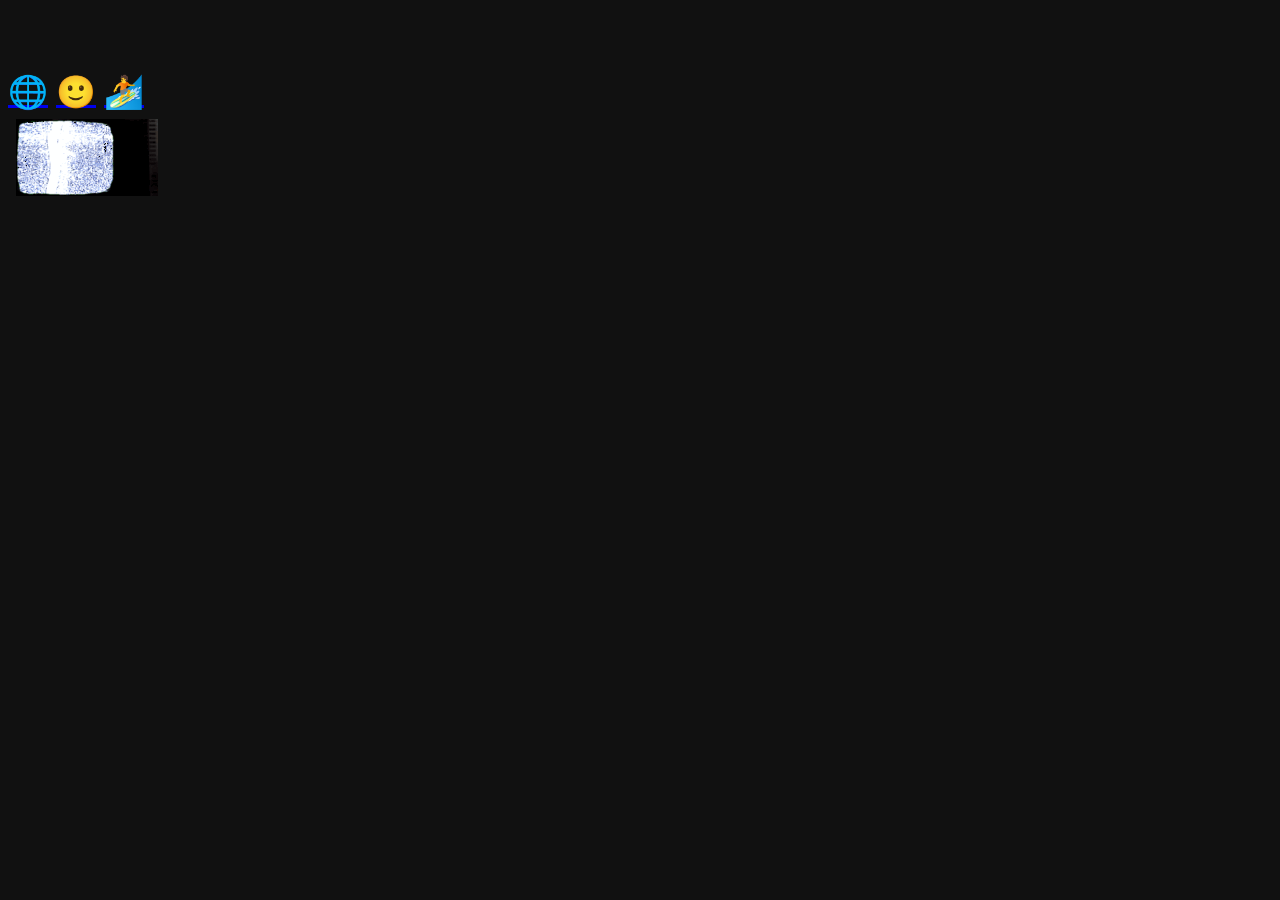
<file: index.html>
<!DOCTYPE html>
<head><title>NEW HIGH SCORE!!!</title>
 <meta name="author" content="🏄‍♀️">
  <meta name="description" content="edge://surf/2060">
    <body style="background-color: #111">
    <h1 style="margin-top: -9px;"></head>
   <body><br><br><a href="http://www.github.com/Syssolu120005/surf.air">🌐</a>&nbsp;<a href="index.html">🙂</a>
  <a href="src/tools.html#[base64]">🏄</a>
 <br><iframe src="img/TV.HTML" frameborder="0"></iframe>
</body>
</file>
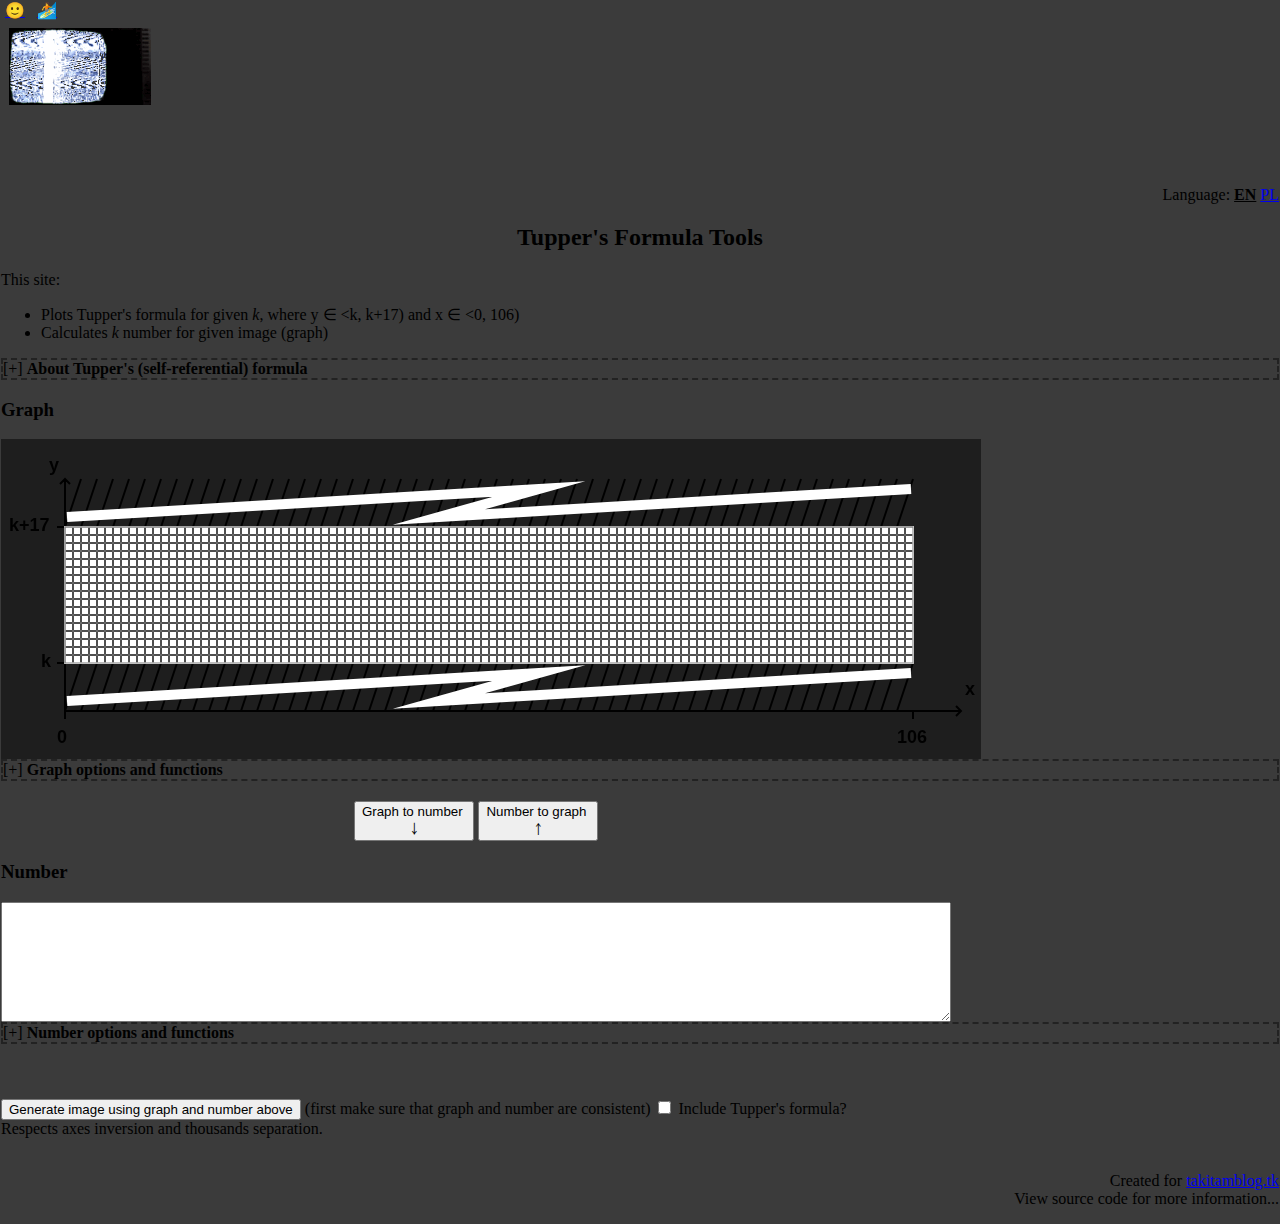
<file: tools.html>
&nbsp;<a href="index.html">🙂</a>&nbsp;&nbsp;&nbsp;<a href="index.html#">🏄</a> <br><iframe src="img/TV3.HTML" frameborder="0"></iframe>
<!-- saved from url=(0037)https://tuppers-formula.ovh/index.php -->
<html><head><meta http-equiv="Content-Type" content="text/html; charset=UTF-8">

<title>Tupper's Formula Tools</title>
<style>
body {
 margin: 01px;
 background-color: #3b3b3b;
}

h2 {
	text-align: center;
}
table{
	border:1px solid #000000;
}
td {
	width: 12px;
	height: 12px;
	font-size: 1px;
//	border:1px solid #000000;
}
tr:last-child td {
	border-width:0px 0px 0px 0px;
}
tr td:last-child {
	border-width:0px 0px 0px 0px;
}
tr:last-child td:last-child {
	border-width:0px 0px 0px 1px;
}

.black {
	background-color: #000;
	padding: 0px;
	margin: 0px;
}

.white {
	background-color: #222;
	padding: 0px;
	margin: 0px;
}
#wiki, #graphOptionsDiv, #numberOptionsDiv {
	border-style: dashed;
	border-width: 2px;
	border-color: #222;
}
#no_stepsDiv {
	border-style: dashed;
	border-width: 1px;
	border-color: #222;
	padding: 5px;
}
#wikiMore, #graphOptions, #numberOptions {
	margin: 20px;
//	display: none;
}
#wikiLogo {
	float: left;
	padding: 0px 20px 0px 0px;
}
#wikiText {
	float: left;
}

canvas {
    background-color: #1e1e1e;
}


textarea {
    width: 950px;
	height: 120px;
}

.toggleButton {
	cursor: pointer;
}

#buttonsDiv {
	margin: 20px 0px;
	width: 950px;
    text-align: center;
}


</style>

<script language="javascript">

  ///////////////////////////////////////////////////////////////
 //   Show/hide div                                           //
///////////////////////////////////////////////////////////////
	function toggleDiv(id)
	{
		var div = document.getElementById(id);
		if(div.style.display == 'none')
		{
			div.style.display = 'block';
			div.parentNode.getElementsByClassName('toggleButton')[0].innerHTML = div.parentNode.getElementsByClassName('toggleButton')[0].innerHTML.replace(/\[\+\]/, '[-]');
		}
		else
		{
			div.style.display = 'none';
			div.parentNode.getElementsByClassName('toggleButton')[0].innerHTML = div.parentNode.getElementsByClassName('toggleButton')[0].innerHTML.replace(/\[-\]/, '[+]');
		}
		
	}
	
		 /////////////////////////////////////////////////////////////////////////////////////////////////////////////////////
	    /////////////////////////////////////////////////////////////////////////////////////////////////////////////////////
	   /////////////                                    CANVAS STUFF                                          //////////////
	  /////////////////////////////////////////////////////////////////////////////////////////////////////////////////////

	var canvas, canvas2, ctx;
	var resizeCanvas=false;
	
	var invertedAxes = false;
	
	var pixelsPerUnit = 8;
	
	if(pixelsPerUnit<3)
	{
		resizeCanvas = true;
		alert('1 unit should be at least 3 pixels wide (2 pixels used for grid).\Increasing value to 3 pixels.');
	}
	else if(pixelsPerUnit>8)
	{
		resizeCanvas = true;
		alert('Resizing canvas (originally designed for 8 pixel per unit)');	
	}
	var xa = 8*pixelsPerUnit;
	var ya = 11*pixelsPerUnit;
	var xb = xa + pixelsPerUnit*106;
	var yb = ya + 17*pixelsPerUnit;
	var axl = 6*pixelsPerUnit;
	var penDown = false;
	var evCntr = 0;
	var color1 = 'black';
	var color2 = 'white';

	var i, j;
	var pixArr = new Array(17);
	for (i=0; i<17; ++i)
	{
		pixArr[i] = new Array(106);
		for(j=0; j<106; ++j)
			pixArr[i][j] = 0;
	}
	
	var isPixArrUpToDate = true;
	
	window.addEventListener('load', canvasApp, false);	

  ///////////////////////////////////////////////////////////////
 //   Init canvas                                             //
///////////////////////////////////////////////////////////////	
	function canvasApp()
	{
		canvas=document.getElementById("canvas");
		if(resizeCanvas)
		{
			if(pixelsPerUnit<3)
				pixelsPerUnit = 3;
			else
			{
				canvas.width = Math.ceil(canvas.width*pixelsPerUnit/8);
				canvas.height = Math.ceil(canvas.height*pixelsPerUnit/8);
			}
		}
		canvas2 = document.getElementById("canvas2");
		ctx=canvas.getContext("2d");
		
		canvas.addEventListener('keydown',  function (e) {keyboardHndlr(e);}, true);

		
		canvas.addEventListener("mousemove", function (e) {
			mouseHndlr('move', e)
		}, false);
		canvas.addEventListener("mousedown", function (e) {
			mouseHndlr('down', e)
		}, false);
		canvas.addEventListener("mouseup", function (e) {
			mouseHndlr('up', e)
		}, false);
		canvas.addEventListener("mouseout", function (e) {
			mouseHndlr('out', e)
		}, false);
		
		canvas.oncontextmenu = function (e) {
			e.preventDefault();
		};
		
		var goIA = document.getElementById('go_invertAxes');
		if(goIA && goIA.checked==true)
			goIA.checked = false;
		drawAxes(invertedAxes);
		drawGrid();
		clearGrid();
		
		var urlNum;
		var hash = window.location.hash;
		if(hash.length>1)
		{
			urlNum = hash.replace(/[^0-9]/g, '');
			document.getElementById('numTA').value = urlNum;
			num2Graph(urlNum);
		}
	
	}
	
	
	  ///////////////////////////////////////////////////////////////////////////////////
	 //   Select brush color for first mouse button (other buttons use second color)  //
	///////////////////////////////////////////////////////////////////////////////////
	function chooseColor(c)
	{
		if(c==0)
		{
			color1 = 'white';
			color2 = 'black';
			document.getElementById('go_black').style.borderColor = '#00F';
			document.getElementById('go_white').style.borderColor = '#F00';
		}
		else
		{
			color1 = 'black';
			color2 = 'white';	
			document.getElementById('go_black').style.borderColor = '#F00';
			document.getElementById('go_white').style.borderColor = '#00F';
		}
	}
	
	  ///////////////////////////////////////////////////////////////////////////////////
	 //   Handler for keyboard events                                                 //
	///////////////////////////////////////////////////////////////////////////////////
	function keyboardHndlr(e)
	{
		if(e.keyCode==38)
		{
			moveUp();
			if(evCntr<2)
				++evCntr;
			else if(evCntr==2)
				;
			else
				evCntr = 0;
			e.preventDefault();
		}
		else if(e.keyCode==40)
		{
			moveDown();
			if(evCntr>=2 && evCntr<4)
				++evCntr;
			else
				evCntr = 0;
			e.preventDefault();
		}
		else if(e.keyCode==37)
		{
			moveLeft();
			if(evCntr==4 || evCntr==6)
				++evCntr;
			else
				evCntr = 0;
			e.preventDefault();
		}
		else if(e.keyCode==39)
		{
			moveRight();
			if(evCntr==5 || evCntr==7)
				++evCntr;
			else
				evCntr = 0;
			e.preventDefault();
		}
		else if(e.keyCode==66 && evCntr==8)
			++evCntr;
		else if(e.keyCode==65 && evCntr==9)
			++evCntr;
		else
			evCntr = 0;
	
		if(e.keyCode==82)
		{
			resetGraph();
		}
		if(evCntr==10)
		{

//alert(':-)');
			runTests();
			evCntr = 0;
		}
		
//		e.preventDefault();
	}

	  ///////////////////////////////////////////////////////////////////////////////////
	 //   Handler for mouse events                                                    //
	///////////////////////////////////////////////////////////////////////////////////	
	function mouseHndlr(res, e)
	{
		var currX = e.pageX - canvas.offsetLeft;
		var currY = e.pageY - canvas.offsetTop;
		
		if(currX >= xa && currX < xb && currY >= ya && currY < yb)
		{
			isPixArrUpToDate = false;
			
			if (res == 'down')
			{
				penDown = true;
				// draw 1 pixel
				if(e.which == 1)
				{
					ctx.fillStyle = color1;
				}
				
/////////////////////
/* // middle mouse button - pixel info
				else if(e.which == 2)
				{
					var imgData = ctx.getImageData(currX, currY, 1, 1);
					alert('x='+currX+' y='+currY+'\nR:'+imgData.data[0] + ' G:'+imgData.data[1] + ' B:'+imgData.data[2] + ' A:'+imgData.data[3]);
					e.preventDefault();			
				}
*/
/////////////////////
				
				else
				{
					ctx.fillStyle = color2;
				}
				ctx.fillRect(Math.floor(currX/pixelsPerUnit)*pixelsPerUnit+1, Math.floor(currY/pixelsPerUnit)*pixelsPerUnit+1, pixelsPerUnit-2, pixelsPerUnit-2);
				
			}
			if (res == 'up' || res == "out") 
			{
				penDown = false;
			}
			if (res == 'move') 
			{
				if (penDown)
				{
					// draw under mouse
					ctx.fillRect(Math.floor(currX/pixelsPerUnit)*pixelsPerUnit+1, Math.floor(currY/pixelsPerUnit)*pixelsPerUnit+1, pixelsPerUnit-2, pixelsPerUnit-2);
				}
			}
		}
		else
		{
			penDown = false;
		}
	}
	
	  ///////////////////////////////////////////////////////////////////////////////////
	 //   Store canvas in array pixArr[]                                              //
	///////////////////////////////////////////////////////////////////////////////////
	function canvas2arr()
	{
		var binStr = '';
//		var str = '';
		var imgData = ctx.getImageData(xa, ya, xb-xa, yb-ya);
		var i, j; 
		
		for (i=0; i<17; ++i)
		{
			for(j=0; j<106; ++j)
			{
				if(imgData.data[((i*pixelsPerUnit+pixelsPerUnit/2)*106*pixelsPerUnit+j*pixelsPerUnit+pixelsPerUnit/2)*4] == 255)
				{
					pixArr[i][j] = 0; // probably white pixel in center of "big" pixel; [R,G,B,A]==[255,?,?,?]
					binStr += '0';
				}
				else
				{
					pixArr[i][j] = 1; // otherwise should be black...
					binStr += '1';
				}
//				str += imgData.data[((i*pixelsPerUnit+pixelsPerUnit/2)*106*pixelsPerUnit+j*pixelsPerUnit+pixelsPerUnit/2)*4] +',';
			}
//			str += '\n';
			binStr += '\n';
		}
		isPixArrUpToDate = true;
		return binStr;
	}
	
	  ///////////////////////////////////////////////////////////////////////////////////
	 //   Draw on canvas using values from pixArr[]                                 //
	///////////////////////////////////////////////////////////////////////////////////
	function arr2canvas()
	{
		var i, j; 
		
		for (j=0; j<17; ++j)
		{
			for(i=0; i<106; ++i)
			{
				if(pixArr[j][i] == 0)
				{
					ctx.fillStyle = 'white';
					ctx.fillRect(xa+i*pixelsPerUnit+1, ya+j*pixelsPerUnit+1, pixelsPerUnit-2, pixelsPerUnit-2);
				}
				else
				{
					ctx.fillStyle = 'black';
					ctx.fillRect(xa+i*pixelsPerUnit+1, ya+j*pixelsPerUnit+1, pixelsPerUnit-2, pixelsPerUnit-2);
				}
			}
		}	
	}
	
	  ///////////////////////////////////////////////////////////////////////////////////
	 //   DEBUG: Dump pixArr[]                                                       //
	///////////////////////////////////////////////////////////////////////////////////
	function printArr()
	{
		var i, j, str = '';
		for (i=0; i<17; ++i)
		{
			for(j=0; j<106; ++j)
			{
				str += pixArr[i][j] + ',';
			}
			str += '\n';
		}
		console.log(str);
		return(str);
	}
	
	
	  ///////////////////////////////////////////////////////////////////////////////////
	 //   (re)draw 106 x 17 grid                                                      //
	///////////////////////////////////////////////////////////////////////////////////
	function drawGrid()
	{
		var i;
		ctx.lineWidth = 1;
		ctx.strokeStyle = 'gray';
		ctx.beginPath();
		for(i=xa; i<xb; i+=pixelsPerUnit)
		{
			ctx.moveTo(i, ya);
			ctx.lineTo(i, yb);
		}
		for(i=ya; i<yb; i+=pixelsPerUnit)
		{
			ctx.moveTo(xa, i);
			ctx.lineTo(xb, i);
		}
		ctx.stroke();

	}
	
	  ///////////////////////////////////////////////////////////////////////////////////
	 //   draw XY axes on canvas                                                      //
	///////////////////////////////////////////////////////////////////////////////////	
	function drawAxes(inverted)
	{		

		var i, j;
		
		ctx.clearRect(0, 0, canvas.width, ya);
		ctx.clearRect(0, yb, canvas.width, canvas.height-yb);
		ctx.clearRect(0, 0, xa, canvas.height);
		ctx.clearRect(xb, 0, canvas.width-xb, canvas.height);
		
		ctx.lineWidth = 1;
		ctx.strokeStyle = 'white';
		ctx.strokeRect(xa, ya, 106*pixelsPerUnit, 17*pixelsPerUnit);
		ctx.strokeStyle = 'gray';
		ctx.strokeRect(xa, ya, 106*pixelsPerUnit, 17*pixelsPerUnit);
		
		ctx.strokeStyle = 'black';
		ctx.fillStyle = 'black';

		ctx.beginPath();
		for(i=xa; i<xb; i+=16)
		{
			ctx.moveTo(i, ya);
			ctx.lineTo(i+16, ya-axl);
			ctx.moveTo(i, yb+axl);
			ctx.lineTo(i+16, yb);
		}


		if(inverted)
		{
			ctx.lineWidth = 2;

			ctx.moveTo(xb, yb+axl);
			ctx.lineTo(xb, ya-axl);
			ctx.lineTo(xa-axl, ya-axl);
			
			// arrows
			ctx.moveTo(xa-axl+5, ya-axl+5);
			ctx.lineTo(xa-axl, ya-axl);
			ctx.lineTo(xa-axl+5, ya-axl-5);
			ctx.moveTo(xb-5, yb+axl-5);
			ctx.lineTo(xb, yb+axl);
			ctx.lineTo(xb+5, yb+axl-5);
			
			// graduation?
			ctx.moveTo(xb, ya-axl-pixelsPerUnit);
			ctx.lineTo(xb, ya-axl);
			ctx.moveTo(xa, ya-axl);
			ctx.lineTo(xa, ya-axl-pixelsPerUnit);
			
			ctx.moveTo(xb, ya);
			ctx.lineTo(xb+pixelsPerUnit, ya);
			ctx.moveTo(xb, yb);
			ctx.lineTo(xb+pixelsPerUnit, yb);
			
			ctx.stroke();
			
			// txt
			ctx.font = "bold 18px sans-serif";
			ctx.fillText("x", xa-axl-pixelsPerUnit, ya-axl-pixelsPerUnit);
			ctx.fillText("y", xb+pixelsPerUnit, yb+axl+pixelsPerUnit);
			ctx.fillText("k+17", xb+2*pixelsPerUnit, yb+pixelsPerUnit/2);
			ctx.fillText("k", xb+2*pixelsPerUnit, ya+pixelsPerUnit/2);
			ctx.fillText("0", xb, ya-axl-2*pixelsPerUnit);
			ctx.fillText("106", xa-2*pixelsPerUnit, ya-axl-2*pixelsPerUnit);
	
		}
		else
		{
		
			ctx.lineWidth = 2;
			//ctx.beginPath();
			ctx.moveTo(xa, ya-axl);
			ctx.lineTo(xa, yb+axl);
			ctx.lineTo(xb+axl, yb+axl);
			
			// arrows
			ctx.moveTo(xa-5, ya-axl+5);
			ctx.lineTo(xa, ya-axl);
			ctx.lineTo(xa+5, ya-axl+5);
			ctx.moveTo(xb+axl-5, yb+axl-5);
			ctx.lineTo(xb+axl, yb+axl);
			ctx.lineTo(xb+axl-5, yb+axl+5);	
			
			// graduation?
			ctx.moveTo(xa, yb+axl+pixelsPerUnit);
			ctx.lineTo(xa, yb+axl);
			ctx.moveTo(xb, yb+axl);
			ctx.lineTo(xb, yb+axl+pixelsPerUnit);
			
			ctx.moveTo(xa, ya);
			ctx.lineTo(xa-pixelsPerUnit, ya);
			ctx.moveTo(xa, yb);
			ctx.lineTo(xa-pixelsPerUnit, yb);
			
			ctx.stroke();
			
			// txt
			ctx.font = "bold 18px sans-serif";
			ctx.fillText("x", xb+axl+pixelsPerUnit/2, yb+axl-2*pixelsPerUnit);
			ctx.fillText("y", xa-2*pixelsPerUnit, ya-axl-pixelsPerUnit);
			ctx.fillText("k+17", xa-7*pixelsPerUnit, ya+pixelsPerUnit/2);
			ctx.fillText("k", xa-3*pixelsPerUnit, yb+pixelsPerUnit/2);
			ctx.fillText("0", xa-pixelsPerUnit, yb+axl+4*pixelsPerUnit);
			ctx.fillText("106", xb-2*pixelsPerUnit, yb+axl+4*pixelsPerUnit);
				
		}
		
		// white zig-zag
		ctx.lineWidth = 10;
		ctx.strokeStyle = 'white';
		ctx.beginPath();
		
		ctx.moveTo(xa+2, ya-10);
		ctx.lineTo((xa+xb)/2+50, ya-axl+10);
		ctx.lineTo((xa+xb)/2-50, ya-10);
		ctx.lineTo(xb-2, ya-axl+10);
		
		ctx.moveTo(xa+2, yb+axl-10);
		ctx.lineTo((xa+xb)/2+50, yb+10);
		ctx.lineTo((xa+xb)/2-50, yb+axl-10);
		ctx.lineTo(xb-2, yb+10);
		
		ctx.stroke();
		
		// to lazy to clear rect border over axes
		ctx.lineWidth = 1;
		ctx.strokeStyle = 'white';
		ctx.strokeRect(xa, ya, 106*pixelsPerUnit, 17*pixelsPerUnit);
		ctx.strokeRect(xa, ya, 106*pixelsPerUnit, 17*pixelsPerUnit);
		ctx.strokeRect(xa, ya, 106*pixelsPerUnit, 17*pixelsPerUnit);
		ctx.strokeRect(xa, ya, 106*pixelsPerUnit, 17*pixelsPerUnit);
		ctx.strokeRect(xa, ya, 106*pixelsPerUnit, 17*pixelsPerUnit);
		
		ctx.strokeStyle = 'gray';
		ctx.strokeRect(xa, ya, 106*pixelsPerUnit, 17*pixelsPerUnit);
	}
	
	  ///////////////////////////////////////////////////////////////////////////////////
	 //   Clear 106 x 17 grid content                                                 //
	///////////////////////////////////////////////////////////////////////////////////
	function clearGrid()
	{
		var i,j;
	
		ctx.fillStyle = 'white';
		for(j=0; j<17; ++j)
			for(i=0; i<106; ++i)
			{
				ctx.fillRect(xa+i*pixelsPerUnit+1, ya+j*pixelsPerUnit+1, pixelsPerUnit-2, pixelsPerUnit-2);
				pixArr[j][i] = '0';
			}
		isPixArrUpToDate = true;

	}
	
	  ///////////////////////////////////////////////////////////////////////////////////
	 //   Reset whole canvas content                                                  //
	///////////////////////////////////////////////////////////////////////////////////
	function resetGraph()
	{
		ctx.clearRect(0, 0, canvas.width, canvas.height);
		drawAxes(invertedAxes);
		drawGrid();
		clearGrid();
	}
	
	  ///////////////////////////////////////////////////////////////////////////////////
	 //   Invert X & Y axes                                                           //
	///////////////////////////////////////////////////////////////////////////////////
	function invertAxes()
	{
		var goIA = document.getElementById('go_invertAxes');
		if(goIA && goIA.checked==true)
		{
			invertedAxes = true;
		}
		else
		{
			invertedAxes = false;
		}
		
		drawAxes(invertedAxes);

	}
	
	  ///////////////////////////////////////////////////////////////////////////////////
	 //   Move graph one unit left                                                    //
	///////////////////////////////////////////////////////////////////////////////////	
	function moveLeft()
	{
		var imgData=ctx.getImageData(xa+pixelsPerUnit,ya,105*pixelsPerUnit,17*pixelsPerUnit);
		ctx.putImageData(imgData,xa,ya);
		ctx.fillStyle = 'white';
		for(var j=0; j<17; ++j)
			ctx.fillRect(xa+105*pixelsPerUnit+1, ya+j*pixelsPerUnit+1, pixelsPerUnit-2, pixelsPerUnit-2);
		isPixArrUpToDate = false;
		
	}
	
	  ///////////////////////////////////////////////////////////////////////////////////
	 //   Move graph one unit right                                                   //
	///////////////////////////////////////////////////////////////////////////////////	
	function moveRight()
	{
		var imgData=ctx.getImageData(xa,ya,105*pixelsPerUnit,17*pixelsPerUnit);
		ctx.putImageData(imgData,xa+pixelsPerUnit,ya);
		ctx.fillStyle = 'white';
		for(var j=0; j<17; ++j)
			ctx.fillRect(xa+1, ya+j*pixelsPerUnit+1, pixelsPerUnit-2, pixelsPerUnit-2);		
		isPixArrUpToDate = false;
	}

	  ///////////////////////////////////////////////////////////////////////////////////
	 //   Move graph one unit up                                                      //
	///////////////////////////////////////////////////////////////////////////////////		
	function moveUp()
	{
		var imgData=ctx.getImageData(xa,ya+pixelsPerUnit,106*pixelsPerUnit,16*pixelsPerUnit);
		ctx.putImageData(imgData,xa,ya);
		ctx.fillStyle = 'white';
		for(var j=0; j<106; ++j)
			ctx.fillRect(xa+j*pixelsPerUnit+1, ya+16*pixelsPerUnit+1, pixelsPerUnit-2, pixelsPerUnit-2);
		isPixArrUpToDate = false;
	}

	  ///////////////////////////////////////////////////////////////////////////////////
	 //   Move graph one unit down                                                    //
	///////////////////////////////////////////////////////////////////////////////////	
	function moveDown()
	{
		var imgData=ctx.getImageData(xa,ya,106*pixelsPerUnit,16*pixelsPerUnit);
		ctx.putImageData(imgData,xa,ya+pixelsPerUnit);
		ctx.fillStyle = 'white';
		for(var j=0; j<106; ++j)
			ctx.fillRect(xa+j*pixelsPerUnit+1, ya+1, pixelsPerUnit-2, pixelsPerUnit-2);
		isPixArrUpToDate = false;
	}
	

	   /////////////////////////////////////////////////////////////////////////////////////////////////////////////
	  //   If possible, move graph maximally to left without loosing any black pixels                            //
	 //   Produces smaller Tupper's number, when axes are set as in Cartesian coordinate system - NOT inverted  //
	/////////////////////////////////////////////////////////////////////////////////////////////////////////////
	function moveMaxLeft()
	{
		var i,j, foundSth = false;
		
		canvas2arr();
		
		for(j=0; j<106; ++j)
		{
			for(i=0; i<17; ++i)
			{
				if(pixArr[i][j]==1)
				{
					foundSth = true;
					break;
				}
				
			}
			if(foundSth)
				break;
		}
		if(foundSth)
		{
			for(i=j; i>0; --i)
				moveLeft();
		}	
	}
	
	   /////////////////////////////////////////////////////////////////////////////////////
	  //   If possible, move graph maximally to right without loosing any black pixels   //
	 //   Produces smaller Tupper's number, when axes are inverted                      //
	/////////////////////////////////////////////////////////////////////////////////////
	function moveMaxRight()
	{
		var i,j, foundSth = false;
		
		canvas2arr();
		
		for(j=105; j>=0; --j)
		{
			for(i=0; i<17; ++i)
			{
				if(pixArr[i][j]==1)
				{
					foundSth = true;
					break;
				}
				
			}
			if(foundSth)
				break;
		}
		if(foundSth)
		{
			for(i=j; i<105; ++i)
				moveRight();
		}
	}
	
	  ///////////////////////////////////////////////////////////////////////////////////
	 //   Flip graph around (local) Y axis (reflect horizontally)                     //
	///////////////////////////////////////////////////////////////////////////////////
	function flipImageY()
	{
		var str = canvas2arr();

		var i, j, k;
		
		for(i=0,j=105,k=0; k<str.length && i<17; ++k)
		{
			if(str.charAt(k) == '0')
			{
				pixArr[i][j] = 0;
			}
			else if(str.charAt(k) == '1')
			{
				pixArr[i][j] = 1;
			}
			else
				continue;
				
			--j;
			if(j<0)
			{
				j = 105;
				++i;
			}
		}
		arr2canvas();
		isPixArrUpToDate = true;

	}
	
	  ///////////////////////////////////////////////////////////////////////////////////
	 //   Flip graph around (local) X axis (reflect vertically)                       //
	///////////////////////////////////////////////////////////////////////////////////	
	function flipImageX()
	{
		var str = canvas2arr();

		var i, j, k;
		
		for(i=16,j=0,k=0; k<str.length && i>=0; ++k)
		{
			if(str.charAt(k) == '0')
			{
				pixArr[i][j] = 0;
			}
			else if(str.charAt(k) == '1')
			{
				pixArr[i][j] = 1;
			}
			else
				continue;
				
			++j;
			if(j>105)
			{
				j = 0;
				--i;
			}
		}
		arr2canvas();
		isPixArrUpToDate = true;
	}
	
	  ////////////////////////////////////////////////////////////////////////////////////
	 //   Invert colors of graph (black/white -> white/black)                          //
	////////////////////////////////////////////////////////////////////////////////////	
	function negative()
	{
		var str = canvas2arr();

		var i, j, k;
		
		for(i=0,j=0,k=0; k<str.length && i<17; ++k)
		{
			if(str.charAt(k) == '0')
			{
				pixArr[i][j] = 1;
			}
			else if(str.charAt(k) == '1')
			{
				pixArr[i][j] = 0;
			}
			else
				continue;
				
			++j;
			if(j>105)
			{
				j = 0;
				++i;
			}
		}
		arr2canvas();
		isPixArrUpToDate = true;
	}
	
	  ///////////////////////////////////////////////////////////////
	 //   Invert graph                                            //
	///////////////////////////////////////////////////////////////		
	function invertGraph()
	{
		flipImageX();
		flipImageY();
	}
	
	function runTests()
	{
		var assertVal1 = '35118444841267448013404150941800145728048599656l629146324687335986901379736401217S15281055462558552887192ll0082640641937'
					   + '666275171405531633925231708061577861898153631213760S7546l025926490075228967388020531261756457025676745373714088346879474'
					   + '04257165656075478779404916361425754630174709045643390135091223022770088185286183772054369904494S847l75371355113714S28354'
					   + '764293812670633359819683164579828025466805293703544125647114660864S9482134S393661222874325138515541436374l45430179273572'
					   + '82449632238144532921813602283194458348773893648913616S7068835604480';
		if(document.getElementById('numTA'))
			document.getElementById('numTA').value = ('30lO'+assertVal1).replace(/s/gi, 4+1).replace(/[^0-9]/g, '');
		else
		{
			alert("Missing textarea with id 'numTA'");
			return -1;
		}
		if(invertedAxes)
		{
			document.getElementById('go_invertAxes').checked = false;
			invertAxes();
		}
		num2Graph(('30lO'+assertVal1).replace(/s/gi, 4+1).replace(/[^0-9]/g, ''));
//		if(pixArr[0][0] != '0')
//			alert('Wrong pixel color');
		var cnt = 6;
		var iv = setInterval(function(){if(cnt-- > 0) negative(); else clearInterval(iv);}, 800);	
//		if(pixArr[0][0] != '0')
//			alert('Wrong pixel color');
		
	}
	  ///////////////////////////////////////////////////////////////
	 //   Graph to binary number                                  //
	///////////////////////////////////////////////////////////////		
	function graph2Bin()
	{
		var i,j, out='';
		
		if(!isPixArrUpToDate)
			canvas2arr();
		if(invertedAxes)
		{
			for(j=0; j<106; ++j)
			{
				for(i=16; i>=0; --i)
				{
					out += pixArr[i][j];					
				}
			}
			
		}
		else
		{
			for(j=105; j>=0; --j)
			{
				for(i=0; i<17; ++i)
				{
					out += pixArr[i][j];					
				}
			}
		}
		return out;
	}
	
	  ///////////////////////////////////////////////////////////////
	 //   Binary number to graph                                  //
	///////////////////////////////////////////////////////////////		
	function bin2Graph(bin)
	{
		var i,j, out='';
		bl = bin.length;
		if(bl<1802)
			bin = pad1802(bin);

		if(invertedAxes)
		{
			for(j=0; j<106; ++j)
			{
				for(i=16; i>=0; --i)
				{
					pixArr[i][j] = bin[j*17+16-i];					
				}
			}
			
		}
		else
		{
			for(j=105; j>=0; --j)
			{
				for(i=0; i<17; ++i)
				{
					pixArr[i][j] = bin[(105-j)*17+i];					
				}
			}
		}
		arr2canvas();
		isPixArrUpToDate = true;
	}
		
	  ///////////////////////////////////////////////////////////////
	 //   Tupper's number ('k' offset) to graph                   //
	///////////////////////////////////////////////////////////////		
	function num2Graph(num)
	{
		
		if(num.length < 1)
		{
			alert('No number to convert');
			return -1;
		}
		
		var num2 = divideBy17BN(num);
///////////////////////////////////////////////////////!!!!!!!!!!!!!!!!!!!!!!!!!!!!!!!!!!!!!!!!!!!!!!!!!!!!!!!!!!!!!!!!!!!!!!!!!!!!!!!!!!!
		var num2r = num2.substring(num2.indexOf('|')+1);
		if(num2r != '0')
		{			
			alert('Number is not divisible by 17 (remainder = ' + (num2r) + ').\nChange number or use other plotting method.');
			return -1;
		}
		else
			num2 = num2.replace(/\|0$/, '');
		bin2Graph(pad1802(dec2binBN(num2)));
		return 0;
	}
		
	  ///////////////////////////////////////////////////////////////
	 //   Tuppers number ('k' offset) for graph                   //
	///////////////////////////////////////////////////////////////		
	function graph2Num()
	{
		return bin2decBN(multBin17(graph2Bin()))
	}
	
	  ///////////////////////////////////////////////////////////////
	 //   Draw Tuppers self-referential formula                   //
	///////////////////////////////////////////////////////////////	
	function drawTSRF(rev)
	{
		var numTSRF;
		var goIA = document.getElementById('go_invertAxes');

		if(rev)
		{
			numTSRF = '96093937991895888497167296212785275471500433966012930665150551927170280239526642468' +
			 '96428421743507181212671537827706233559932372808741443078913259639413377234878577357498239266' +
			 '29715517173716995165232890538221612403238855866184013235585136048828693337902491454229288667' +
			 '08109618449609170518345406782773155170540538162738096760256562501698148208341878316384911559' +
			 '02256100036523513703438744618483787372381982248498634650331594100549747005931383392264972494' +
			 '61751545728366702369745461014655997933798537483143786841806593422227898388722980000748404719';
			goIA.checked = true;
			invertedAxes = true;
			drawAxes(invertedAxes);
		}
		else
		{
			numTSRF = '48584506361897134235820959624942020445814005879832445494830930850619347047088099284' +
			 '50644769865524364849997247024915119110411605739177407856919754326571855442057210445735883681' +
			 '82982375413963433822519945219165128434833290513119319995350241375876523926487461339490687013' +
			 '05622958132194811136853395355652908500238750928568926945559742815463865107300491067230589335' +
			 '86052544096664351265349363643957125565695936815184334857605266940161251266951421550539554519' +
			 '153785457525756590740540157929001765967965480064427829131488548259914721248506352686630476300';
			goIA.checked = false;
			invertedAxes = false;
			drawAxes(invertedAxes);
		}
		document.getElementById('numTA').value = numTSRF;
		num2Graph(numTSRF);
	}
	
	  //////////////////////////////////////////////////////////////////////////////////////////
	 //   Place binary number (read from left-to-right, top-to-bottom) in pixel array        //
	 //   and draw it. Useful to import binary "image" from Excel, Calc, *.txt file, etc.   //
	/////////////////////////////////////////////////////////////////////////////////////////
	function bin2arr()
	{
		var bs = document.getElementById('numTA').value;
		
		if(bs.match(/[2-9a-zA-Z]/))
		{
			alert('Error: Non-binary digits in number field.');
			return;
		}
		bs = bs.replace(/[^01]/g, '');

		if(bs.length != 1802)
		{
			alert('Warning: There should be exactly 1802 binary digits (instead of '+bs.length+'). Padding with zeros, but it might damage image.');
			bs = pad1802(bs);
		}
		
		var i, j; 
		
		for (i=0; i<17; ++i)
		{
			for(j=0; j<106; ++j)
			{
				if(bs[i*106+j] == 0)
				{
					pixArr[i][j] = 0; // white pixel
				}
				else
				{
					pixArr[i][j] = 1; // black
				}

			}
		}
		arr2canvas();
	}
	
	  /////////////////////////////////////////////////////////////////////////////////
	 //   Plot graph calculating values of Tupper's formula for each square unit    //
	/////////////////////////////////////////////////////////////////////////////////
	function calcGraph_Unit(num)
	{	
		var x,y, yy, t1, t1r, t2, t3, t4, b1, b2;
		
		for(y=0; y<17; ++y)
		{
			for(x=0; x<106; ++x)
			{
				yy = addBN(num, y.toString());
				t1 = divideBy17BN(yy).toString();

				t1r = parseInt(t1.substring(t1.indexOf('|')+1));
				t1 = t1.substring(0, t1.indexOf('|'));
				
				t3 = 17 * x + t1r;
				b1 = dec2binBN(t1).toString();
			
				if(t3 >= b1.length)
					b2 = '0';
				else
					b2 = b1.slice(0, b1.length-t3)
				t4 = bin2decBN(b2);
				if('02468'.indexOf(t4.slice(-1)) >= 0) // ..... % 2 == 0
					pixArr[16-y][x] = 0;
				else
					pixArr[16-y][x] = 1;
			}
		}
		arr2canvas();
		
		if(invertedAxes)
			invertGraph();
	}
	
	  /////////////////////////////////////////////////////////////////////////////////
	 //   Plot graph using selected method    									    //
	/////////////////////////////////////////////////////////////////////////////////
	function plotGraph()
	{	
		document.getElementById('numTA').value = document.getElementById('numTA').value.replace(/[-.,]/g, '');
		if(document.getElementById('go_smartPlot').checked)
			num2Graph(document.getElementById('numTA').value.replace(/[^0-9]/g, ''));
		else
			calcGraph_Unit(document.getElementById('numTA').value.replace(/[^0-9]/g, ''));
	}
	
	  ///////////////////////////////////////////////////////////////
	 //   Generate PNG image with a graph and number              //
	///////////////////////////////////////////////////////////////
	function generatePNG()
	{
		var i, offset;
		var incForm = document.getElementById('includeFormula').checked;
//		var canvas2 = document.getElementById("canvas2");
		var tupFormImg = document.getElementById("tuppersFormula");
		canvas2.width = 990;
		if(incForm)
		{
			canvas2.height = 680;
			offset = 90;
		}
		else
		{
			canvas2.height = 600;
			offset = 10;
		}
		
		var ctx2=canvas2.getContext("2d");
		ctx2.fillStyle = 'white';
		ctx2.clearRect(0, 0, canvas2.width, canvas2.height);
		ctx2.fillRect(0, 0, canvas2.width, canvas2.height);
		
		if(incForm)
		{
			ctx2.drawImage(tupFormImg, 360, 32);
			ctx2.fillRect(350+tupFormImg.width, 32, 10, 32);
		}
		
		ctx2.drawImage(canvas, 0, offset);
		
		var num = document.getElementById('numTA').value.trim();
		var numO = '';
		
		for(i=0; i<num.length; ++i)
		{
			if(i%76==0 && i>0)
			{
				numO += '\n';
			}
			numO += num.charAt(i);
		}
		ctx2.fillStyle = 'black';
		ctx2.font = "bold 20px sans-serif";
		var y = 360+offset;
		ctx2.fillText("k = ", 50, y);
	    var lineHeight = ctx2.measureText("M").width * 1.2;
		var lines = numO.split("\n");
		for(i=0; i<lines.length; ++i)
		{
			ctx2.fillText(lines[i].trim(), 90, y);
			y += lineHeight;
		
		}
		
		document.getElementById('link2img').href = canvas2.toDataURL();
		document.getElementById('link2img').style.display = 'block';
		document.getElementById('link2img2').style.display = 'block';
		document.getElementById('linkWithNum').style.display = 'block';
		document.getElementById('linkWithNum').href = '#' + document.getElementById('numTA').value.replace(/[^0-9]/g, '');
		
	}
	
	
	  ///////////////////////////////////////////////////////////////
	 //   Workaround for IE's restrictions for data URI           //
	///////////////////////////////////////////////////////////////
	function openImgInNewWin()
	{
			var docString = '<html><body><img src="'+canvas2.toDataURL("image/png")+'"/></body></html>';
			var win = window.open();
			win.document.write(docString);
			win.document.close();
	}
	
	
		 /////////////////////////////////////////////////////////////////////////////////////////////////////////////////////
		/////////////////////////////////////////////////////////////////////////////////////////////////////////////////////
	   /////////////                               BIG NUMBERS STUFF                                          //////////////
	  /////////////////////////////////////////////////////////////////////////////////////////////////////////////////////
	 /////////////              !!!!   does not work with negative numbers !!!!                             //////////////
	///////////////////////////////////////////////////////////////////////////////////////////////////////////////////// 
		
	  ///////////////////////////////////////////////////////////////
	 //   Multiply big (decimal) number stored as string by 2     //
	///////////////////////////////////////////////////////////////
	function mult2BN(fact)
	{
	  var out = '';
	  var bp, cr = 0;
	  for(var i=fact.length-1; i>=0; --i)
	  {
		bp = (fact[i] * 2 + cr);
		cr = parseInt(bp/10); // substring?
		out = bp%10 + '' + out;
	  }
	  out = (cr>0?cr:'') + '' + out;
	  return out;
	}


	  ///////////////////////////////////////////////////////////////
	 //   Add two big (decimal) numbers stored as strings         //
	///////////////////////////////////////////////////////////////
	function addBN(op1, op2)
	{
	  var out = '';
	  var i, j, st, cr = 0;
	  var op1l=op1.length;
	  var op2l=op2.length;
	/*  
	  for(i=op1l-1,j=op2l-1; i>=0 || j>=0; --i, --j)
	  {
		st = (i>=0 ? op1[i] : 0) + (j>=0 ? op2[j] : 0);
		cr = parseInt(st/10); // substring?
		out = st%10 + '' + out;
	  }
	*/
	  if(op1l>op2l)
	  {
		for(i=op1l-1,j=op2l-1; j>=0; --i,--j)
		{
		  st = parseInt(op1[i]) + parseInt(op2[j]) + cr;
		  cr = parseInt(st/10); // substring?
		  out = st%10 + '' + out;
		}
		for(; i>=0; --i)
		{
		  st = parseInt(op1[i]) + cr;
		  cr = parseInt(st/10); // substring?
		  out = st%10 + '' + out;     
		}
		out = (cr>0?cr:'') + '' + out;
	  }
	  else
	  {
		for(i=op1l-1,j=op2l-1; i>=0; --i,--j)
		{
		  st = parseInt(op1[i]) + parseInt(op2[j]) + cr;
		  cr = parseInt(st/10); // substring?
		  out = st%10 + '' + out;
	 //     alert('['+i+','+j+ '] st='+st+', cr='+cr+', out='+out);
		}
		for(; j>=0; --j)
		{
		  st = parseInt(op2[j]) + cr;
		  cr = parseInt(st/10); // substring?
		  out = st%10 + '' + out;     
		}
		out = (cr>0?cr:'') + '' + out;
	  }
	  
	  return out;
	  
	}

	   ///////////////////////////////////////////////////////////////
	  //   Compare two big (decimal) numbers stored as strings     //
	 //        op1>op2 -> 1, op1==op2 -> 0, op1<op2 -> -1         //
	///////////////////////////////////////////////////////////////
	function compareBN(op1, op2)
	{
	  var op1l=op1.length;
	  var op2l=op2.length;
	  if(op1l>op2l)
		return 1;
	  else if(op1l<op2l)
		return -1;
	  // same length:
	  for(var i=0; i<op1l; ++i)
	  {
		if(op1[i] > op2[i])
		  return 1;
		else if(op1[i] < op2[i])
		  return -1;
	  }
	  return 0;
	}

	  ///////////////////////////////////////////////////////////////
	 //   Substract two big (decimal) numbers stored as strings   //
	///////////////////////////////////////////////////////////////
	function subtractBN(op1, op2) // op1 must be >= op2 !!!!!!!!!
	{
	  var out = '';
	  var i, j, cr=0, tmp;
	  var op1l=op1.length;
	  var op2l=op2.length;
	  
	  
	  for(i=op1l-1,j=op2l-1; j>=0; --i,--j)
	  {
		tmp = parseInt(op1[i]) - parseInt(op2[j]) - cr;
		if(tmp<0)
		{
		   cr = 1;
		   tmp += 10; 
		}
		else
		  cr = 0;
		out = tmp + '' + out;
	  }
	  for(; i>=0; --i)
	  {
		tmp = parseInt(op1[i]) - cr;
		if(tmp<0)
		{
		   cr = 1;
		   tmp += 10; 
		}
		else
		  cr = 0;
		out = tmp + '' + out;   
	  }
	  // cr should be 0 (if only op1 was >= op2)
	  // trim leading zeroes
	  out = out.replace(/^0+/, '');
	  if(out.length == 0)
		out = '0';
	  return out;  
	}

	  ///////////////////////////////////////////////////////////////
	 //   Divide big (decimal) number stored as strings by 17     //
	///////////////////////////////////////////////////////////////  
	function divideBy17BN(n) // return format: quotient|remainder (for example: 123456787654|16)
	{
	 var tmp, nl = (''+n).length;
	 var out = '';
	  
	 if(nl<11)
	 {
		var ni= parseInt(n);
//		if(ni%17 != 0)
//			return -1 * (ni%17);
	   return parseInt(ni/17) + '|' + (ni%17);  
	 }
	   
	 
	 tmp = n[0];
	 for(i=1; i<nl; ++i)
	 {
	   tmp += '' + n[i];
	   tmp2 = parseInt(tmp);
	   tmp3 = parseInt(tmp2/17);
	   
	   if(tmp3 < 1)
	   {
		 out += '0';
		 continue;
	   }
	   out +=  '' + tmp3;
	   tmp = tmp2 - 17*tmp3; 
	  }

	  out = out.replace(/^0+/, '');
	  if(out.length == 0)
		out = '0';

	  out +=  '|' + parseInt(tmp);	// appending remainder
//	  if(tmp != 0 && returnReminder)
//		return -1 * tmp;
	  return out;  
	  
	}

	  //////////////////////////////////////////////////////////////////////////////////////////
	 //   Convert big binary number (passed as string) to decimal (also stored as string)    //
	//////////////////////////////////////////////////////////////////////////////////////////
	function bin2decBN(b)
	{
	  var bl = b.length;
	  var i, k;
	  if(bl<33)
	  {
		return '' + parseInt(b,2);
	  }
	  var out = 0;
	  
	  for(i=bl-1, k=0; i>=0&&k<32; --i, k++)
	  {
		if(b[i]=='1')
		{
		  out += Math.pow(2,k);
		}
	  }
	  var curPowOf2 = Math.pow(2,k-1);
	//  alert(i+','+k+')) '+ curPowOf2+'\n'+out);
	  for(; i>=0; --i, k++)
	  {
		curPowOf2 = mult2BN(''+curPowOf2);
		if(b[i]=='1')
		{
		  out = addBN(''+out, ''+curPowOf2);
		}
	//    alert(i+','+k+') '+ curPowOf2+'\n'+out);
	  }
	  return out;
	  
	}

	  //////////////////////////////////////////////////////////////////////////////////////
	 //   Convert big (decimal) number (passed as string) to binary (string, too)        //
	//////////////////////////////////////////////////////////////////////////////////////
	function dec2binBN(d)
	{
	  var dl = d.length;
	  var i, diff, out='';
	  
	  if(dl<33)
	  {
		return parseInt(d,10).toString(2);
	  }
	  var pows = [];
	  for(i=0; i<32; ++i)
	  {
		tmp = Math.pow(2, i);
		pows[i] = '' + tmp;
	  }
	  tmp +='';
	  for(; dl>tmp.length; ++i)
	  {
		tmp = mult2BN(tmp);
		pows[i] = tmp;
	  }
	  for(; compareBN(''+d, tmp)>=0; ++i)
	  {
		tmp = mult2BN(tmp);
		pows[i] = tmp;
	  }
	  --i;
	  diff = ''+d;
	//  alert(diff);
	  for(;i>=0;--i)
	  {
		if(compareBN(diff, pows[i])>=0)
		{
		  out += '1';
		  diff = subtractBN(diff, pows[i]);
	//      alert(i+') pows[i]='+pows[i]+'\ndiff='+diff+'\nout='+out);
		}
		else
		  out += '0';
	  }
	  out = out.replace(/^0+/, '');
	  if(out.length == 0)
		out = '0'; 
	  
	  return out;  
	}

	  ///////////////////////////////////////////////////////////////////////////////////////
	 //   Pad binary number (passed as string) with leading zeros (to 1802 digits)        //
	///////////////////////////////////////////////////////////////////////////////////////
	function pad1802(num)
	{
	  var s = num+"";
	  while (s.length < 1802)
		s = "0" + s;
	  return s;
	  
	}

	  ///////////////////////////////////////////////////////////////
	 //   Simple binary string formatter (Tuppers Formula)        //
	///////////////////////////////////////////////////////////////
	function quickFormat(str)
	{
	  var out = '';
	  for(i=0; i<str.length; ++i)
	  {
		if(i%17==0)
		  out += '\n' + str[i];
		else
		  out += '\t' + str[i];
	  }
	  return out;
	}

	  ///////////////////////////////////////////////////////////////
	 //   Add two big (binary) numbers stored as strings          //
	///////////////////////////////////////////////////////////////
	function addBin(op1, op2)
	{
	  var out = '';
	  var i, j, st, cr = 0;
	  var op1l=op1.length;
	  var op2l=op2.length;

	  if(op1l>op2l)
	  {
		for(i=op1l-1,j=op2l-1; j>=0; --i,--j)
		{
		  st = parseInt(op1[i]) + parseInt(op2[j]) + cr;
		  cr = parseInt(st/2); // use substring instead?
		  out = st%2 + '' + out;
		}
		for(; i>=0; --i)
		{
		  st = parseInt(op1[i]) + cr;
		  cr = parseInt(st/2); // substring?
		  out = st%2 + '' + out;     
		}
		out = (cr>0?cr:'') + '' + out;
	  }
	  else
	  {
		for(i=op1l-1,j=op2l-1; i>=0; --i,--j)
		{
		  st = parseInt(op1[i]) + parseInt(op2[j]) + cr;
		  cr = parseInt(st/2); // substring?
		  out = st%2 + '' + out;
	 //     alert('['+i+','+j+ '] st='+st+', cr='+cr+', out='+out);
		}
		for(; j>=0; --j)
		{
		  st = parseInt(op2[j]) + cr;
		  cr = parseInt(st/2); // substring?
		  out = st%2 + '' + out;     
		}
		out = (cr>0?cr:'') + '' + out;
	  }
	  
	  return out;
	}

	  ///////////////////////////////////////////////////////////////
	 //   Multiply big (binary) number stored as strings by 17    //
	///////////////////////////////////////////////////////////////
	function multBin17(bin)
	{
		var out;
		
		out = bin + '0000';
		out = addBin(out, bin);
		return out;
	}

	  ///////////////////////////////////////////////////////////////
	 //   Generate random "Big Number" divisible by 17            //
	///////////////////////////////////////////////////////////////
	function randomBN17(allBits)
	{
		var i, j=1802, b='0';
		if(!allBits)
			j = Math.round(Math.random()*1802);
		for(i=0; i<j; ++i)
			b += new String((Math.round(Math.random() * 1234567)+ new Date().getTime()*1357)%2);
		b17 = multBin17(b);
		return(bin2decBN(b17));
	}
	
	
	    /////////////////////////////////////////////////////////////////////////////////////////////////////////////////////
	   /////////////////////////////////////////////////////////////////////////////////////////////////////////////////////
	  /////////////                               NUMBER FIELD STUFF                                         //////////////
	 /////////////////////////////////////////////////////////////////////////////////////////////////////////////////////
	///////////////////////////////////////////////////////////////////////////////////////////////////////////////////// 
		
	  ///////////////////////////////////////////////////////////////
	 //   Separate thousands (using white space character)        //
	///////////////////////////////////////////////////////////////
	function separateThousands()
	{
		var out = '';
		var num = document.getElementById('numTA').value.replace(/[^0-9]/g, '');
		if(num.length>3)
		{
			for(var i=num.length-1,j=0; i>=0; --i,++j)
			{
				if(j%3==0 && j>0)
				{
					out = ' ' + out;
				}
				out = num.charAt(i) + out;
			}
			document.getElementById('numTA').value = out;
		}
		else
		{
			document.getElementById('numTA').value = num;
		}
		
	}

	  ///////////////////////////////////////////////////////////////
	 //   Remove all non numeric characters                       //
	///////////////////////////////////////////////////////////////
	function removeNonNumeric()
	{
		document.getElementById('numTA').value = document.getElementById('numTA').value.replace(/[^0-9]/g, '');
	}
	
	  ///////////////////////////////////////////////////////////////
	 //   Clear number field                                      //
	///////////////////////////////////////////////////////////////
	function clearNum()
	{
		document.getElementById('numTA').value = '';
	}
	
	  ///////////////////////////////////////////////////////////////
	 //   Show intermediate values                                //
	///////////////////////////////////////////////////////////////
	function showSteps()
	{
		var num1 = document.getElementById('numTA').value.replace(/[^0-9]/g, '');
		var num2 = divideBy17BN(num1);
		num2 = num2.substring(0, num2.indexOf('|'));
		var num2o = '';
		var binO = '';
		var bin2o = '';		
		var bin3a, bin3o;
		
		var i, j, k;
		
		for(i=0; i<num2.length; ++i)
		{
			if(i%106==0 && i>0)
			{
				num2o += '\n';
			}
			num2o += num2.charAt(i);
		}
		var bin = pad1802(dec2binBN(num2));

		
		for(i=0; i<bin.length; ++i)
		{
			if(i%106==0 && i>0)
			{
				binO += '\n';
			}
			binO += bin.charAt(i);
		}
		
		for(j=0; j<17; ++j)
		{
			for(i=105; i>=0; --i)
				bin2o += bin.charAt(i*17+j);
			bin2o += '\n';
		}
		
		bin3a = bin2o.split('\n');
		bin3a = bin3a.reverse();
		for(k=0;k<bin3a.length; ++k)
			bin3a[k] =  bin3a[k].split('').reverse().join('');
		bin3o = bin3a.join('\n');
		
		var stepsHTML = '\n<br />\n<strong>Divided by 17:</strong><br />\n<pre>\n' + num2o + '\n</pre><br /><br />\n<strong>Binary:</strong><br />\n<pre>\n' + binO 
					+ '\n</pre>\n<br /><br />\n<strong>Binary (as 106 columns of 17-bit numbers):</strong><br />\n<pre>\n' + bin2o + '\n</pre>\n\n<br /><br />\n<strong>Binary (as 106 columns of 17-bit numbers - all reversed):</strong><br />\n<pre>\n' + bin3o + '\n</pre>\n';
		document.getElementById('no_steps').innerHTML = stepsHTML;
		if(document.getElementById('no_steps').style.display == 'none')
			toggleDiv('no_steps');
	}
	
	
</script>



</head>

<body>
	<p style="text-align:right">
		Language: <u><b>EN</b></u> <a href="https://tuppers-formula.ovh/index-pl.php">PL</a>
	</p>
	<h2>Tupper's Formula Tools</h2>
	<p>
		This site:
		</p><ul>
			<li>Plots Tupper's formula for given <em>k</em>, where y ∈ &lt;k, k+17) and x ∈ &lt;0, 106)</li>
			<li>Calculates <em>k</em> number for given image (graph)</li>
		</ul>
	<p></p>
	<div id="wiki">
		<span class="toggleButton" onclick="toggleDiv(&#39;wikiMore&#39;);">[+] <strong>About Tupper's (self-referential) formula</strong></span>
		<div id="wikiMore" style="display:none">
			<a href="https://en.wikipedia.org/wiki/Tupper%27s_self-referential_formula"><img id="wikiLogo" alt="Wikipedia Logo" src="[data-uri]"></a>
			<div style="float: left;">
			<p>Tupper's self-referential formula is a formula defined by Jeff Tupper that, when graphed in two dimensions <br>
				at a very specific location in the plane (...) visually reproduces the formula itself.<br>
				<em>// Actually, it reproduces all possible images that are 106 pixels wide and 17 pixels high.</em><br><br>
			The formula is an <a href="https://en.wikipedia.org/wiki/Inequality_(mathematics)" title="Inequality (mathematics)">inequality</a> defined by:</p>

					<img id="tuppersFormula" alt="{1\over 2} &lt; \left\lfloor \mathrm{mod}\left(\left\lfloor {y \over 17} \right\rfloor 2^{-17 \lfloor x \rfloor - \mathrm{mod}(\lfloor y\rfloor, 17)},2\right)\right\rfloor," src="[data-uri]">
			<p>where ⌊ • ⌋ denotes the <a href="https://en.wikipedia.org/wiki/Floor_and_ceiling_functions" title="Floor and ceiling functions">floor function</a>, and <em>mod</em> is the <a href="https://en.wikipedia.org/wiki/Modulo_operation" title="Modulo operation">modulo operation</a>.<br><br>
				<a href="https://en.wikipedia.org/wiki/Tupper%27s_self-referential_formula">Read more on Wikipedia...</a><br>
				<a href="https://www.youtube.com/watch?v=_s5RFgd59ao">Watch "Numberphile" episode about <em>The 'Everything' Formula</em> (yes, axes directions are wrong...)</a>
			</p>
				
			</div>
			<div style="clear: both"></div>
		</div>
	</div>

	<h3>Graph</h3>
	<div id="graphDiv">
		<canvas id="canvas" width="980" height="320" tabindex="0">
			Your browser does not support the HTML 5 Canvas. 
		</canvas>
		<div id="graphOptionsDiv">
			<span class="toggleButton" onclick="toggleDiv(&#39;graphOptions&#39;);">[+] <strong>Graph options and functions</strong></span>
			<div id="graphOptions" style="display:none">
				<p style="margin: 0px;float:left;">Choose color for the first mouse button: </p>
				<div style="margin: 0 10px;float:left;width:16px;height:16px;background:black;border-width:2px;border-color:#F00;border-style:solid" id="go_black" onclick="chooseColor(1)"></div>
				<div style="margin: 0 10px;float:left;width:16px;height:16px;background:white;border-width:2px;border-color:#00F;border-style:solid" id="go_white" onclick="chooseColor(0)"></div>
				<div style="clear: both"></div>
				<input type="checkbox" id="go_invertAxes" onchange="invertAxes();"> <label for="go_invertAxes">Invert axes</label><br>
				<input type="button" id="go_invertGraph" onclick="invertGraph()" value="Invert graph (image)"><br>
				<input type="button" id="go_negative" onclick="negative()" value="Negative"> (white/black → black/white)<br>
				<input type="button" id="go_reset" onclick="resetGraph()" value="Reset graph (clear)"> <br>
				<input type="button" id="go_moveLeft1U" onclick="moveLeft()" value="←
Move graph left (1 unit)">
				<input type="button" id="go_moveRight1U" onclick="moveRight()" value="→
Move graph right (1 unit)">
				<input type="button" id="go_moveUp1U" onclick="moveUp()" value="↑
Move graph up (1 unit)">
				<input type="button" id="go_moveDown1U" onclick="moveDown()" value="↓
Move graph down (1 unit)"> <br>
				<input type="button" id="go_moveLeftMax" onclick="moveMaxLeft()" value="|←
Move graph max to left">
				<input type="button" id="go_moveRightMax" onclick="moveMaxRight()" value="→|
Move graph max to right"> Produces smaller 'k' number (move right when axes are inverted, left otherwise)<br>
				<input type="button" id="go_flipX" onclick="flipImageX()" value="Flip vertically (around local X axis)">
				<input type="button" id="go_flipX" onclick="flipImageY()" value="Flip horizontally (around local Y axis)"> <br>
				<input type="button" id="go_drawTSRF" onclick="drawTSRF(false)" value="Load and plot Tupper&#39;s self-referential formula">
				<input type="button" id="go_drawTSRF_rev" onclick="drawTSRF(true)" value="Load and plot Tupper&#39;s self-referential formula (reversed axes)"><br>
				<fieldset>
					<legend>Plot method:</legend>
					<input type="radio" id="go_smartPlot" name="plotMethod" value="go_smartPlot" checked="">Smart - plot graph using knowledge of how Tupper's formula work<br>
					<input type="radio" id="go_computeEachUnit" name="plotMethod" value="go_computeEachUnit">Unit-precise - plot graph calculating value for each square unit (very slow, might take a few minutes and freeze browser for a while, better use "Smart" method instead)<br>
					<input type="radio" id="go_computeEachPixel" name="plotMethod" value="go_computeEachPixel">Pixel-precise - plot graph calculating value for each pixel (cheating, because thanks to floor function and small optimization all calculations are the same as for previous option)<br>
				</fieldset>
			</div>
		</div>
	</div>
	
	<div id="buttonsDiv">
		<input type="button" onclick="document.getElementById(&#39;numTA&#39;).value=graph2Num()" value="Graph to number 
￬"> <!-- &#8681; -->
		<input type="button" onclick="plotGraph()" value="Number to graph 
￪"> <!-- &#8679; -->
	</div>
	<h3>Number</h3>
	<div id="numberDiv">
		<textarea id="numTA"></textarea>
		<div id="numberOptionsDiv">
			<span class="toggleButton" onclick="toggleDiv(&#39;numberOptions&#39;);">[+] <strong>Number options and functions</strong></span>
			<div id="numberOptions" style="display:none">
				<input type="button" id="no_separateThousands" onclick="separateThousands()" value="Separate thousands">
				<input type="button" id="no_removeNonNumeric" onclick="removeNonNumeric()" value="Remove all non numeric characters">
				<input type="button" id="no_clearNum" onclick="clearNum()" value="Clear number field"><br>
				<input type="button" id="no_randomNum" onclick="document.getElementById(&#39;numTA&#39;).value = randomBN17(false)" value="Generate random number">
				<input type="button" id="no_randomNumPlot" onclick="var rbn17 = randomBN17(false); document.getElementById(&#39;numTA&#39;).value = rbn17; num2Graph(rbn17)" value="Generate random number and plot it">
				<input type="button" id="no_randomNumPlot1802" onclick="var rbn17 = randomBN17(true); document.getElementById(&#39;numTA&#39;).value = rbn17; num2Graph(rbn17)" value="Generate random 1802 bits long number and plot it"><br>
				<input type="button" onclick="bin2arr()" value="Binary &#39;image&#39; to graph 
￪"> <!-- &#8679; --> Transform binary number (17 rows of 106 binary digits) into graph. Useful to import binary "image" from Excel, Calc, *.txt file, etc.<br>
				<input type="button" id="no_showSteps" onclick="showSteps()" value="Calculate intermediate values for number above"><br><br>
				<div id="no_stepsDiv">
					<span class="toggleButton" onclick="toggleDiv(&#39;no_steps&#39;);">[+] <strong>Intermediate values</strong></span>
					<div id="no_steps" style="display:none"></div>
				</div>
			</div>
		</div>
	</div>
	<br>
	<div style="text-align: center;">

	
	
	</div>
	<br>
	<br>
	<input type="button" id="no_showSteps" onclick="generatePNG()" value="Generate image using graph and number above"> (first make sure that graph and number are consistent)
	<input type="checkbox" id="includeFormula"> <label for="includeFormula">Include Tupper's formula?</label><br>
	Respects axes inversion and thousands separation.
	<br>

	<canvas id="canvas2" width="0" height="0" style="/*display:none*/">
		Your browser does not support the HTML 5 Canvas. 
	</canvas>
	<a id="link2img" target="_blank" style="display:none">Link to image (open in a new window; doesn't seem to work with IE)</a>
	<a id="link2img2" href="javascript:void()" onclick="openImgInNewWin()" style="display:none">Open image in a new window (for IE)</a>
	<a id="linkWithNum" target="_blank" href="https://tuppers-formula.ovh/index.php" style="display:none">Link to this page with number</a>
	<br>
	<br>
	<p style="text-align:right">
		Created for <a href="http://takitamblog.tk/">takitamblog.tk</a><br>
		View source code for more information...
	</p>
	<!-- Copyleft, use HTML, JS & CSS code as you want. It would be nice if you leave or mention link to my mini blog, but it's not necessary :-)
		 I will appreciate if you let me know about any modifications, upgrades, optimizations, ideas - you can send them to any e-mail in this domain -->
	<!-- Yes, there is an easter egg :-) Need to focus and use correct keys -->
	<!-- If you want to use this site offline, just save it on your local drive. Everything is in one file - except other language version(s) and favicon -->

</body></html>
</file>
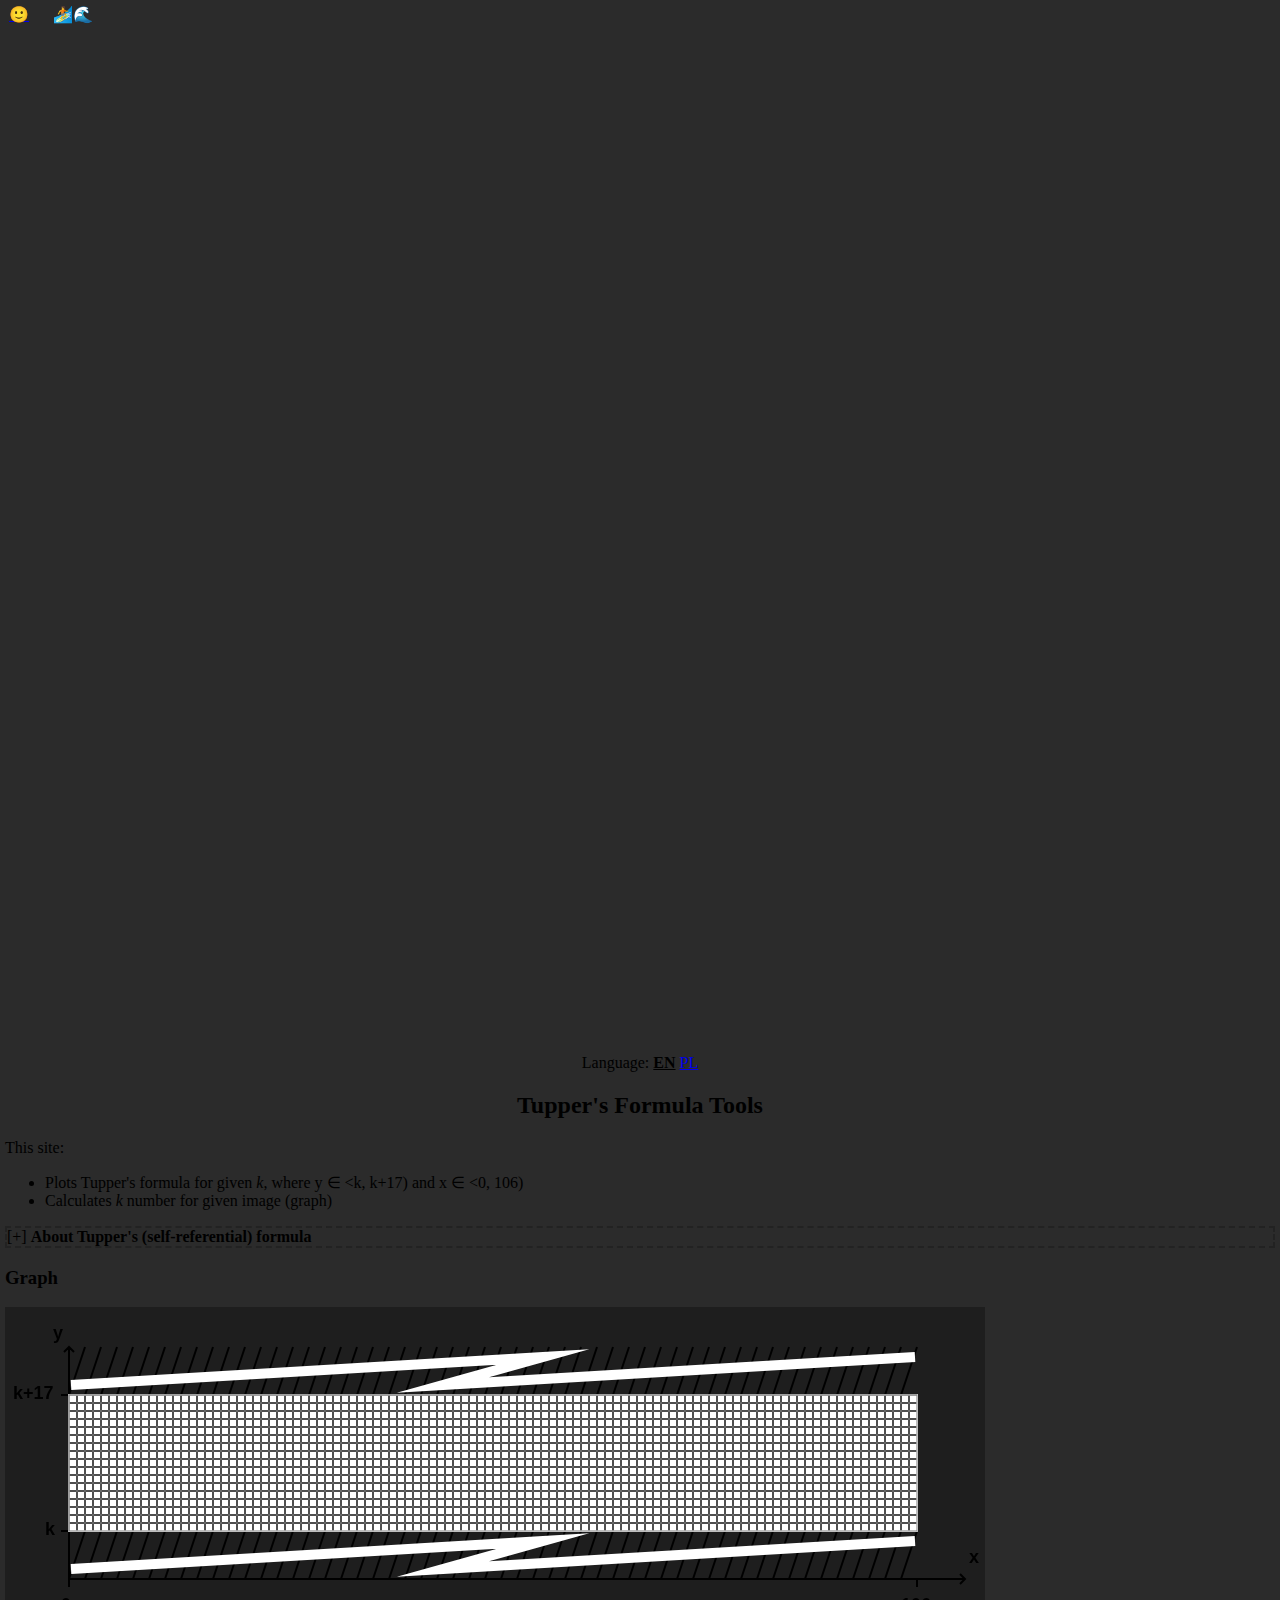
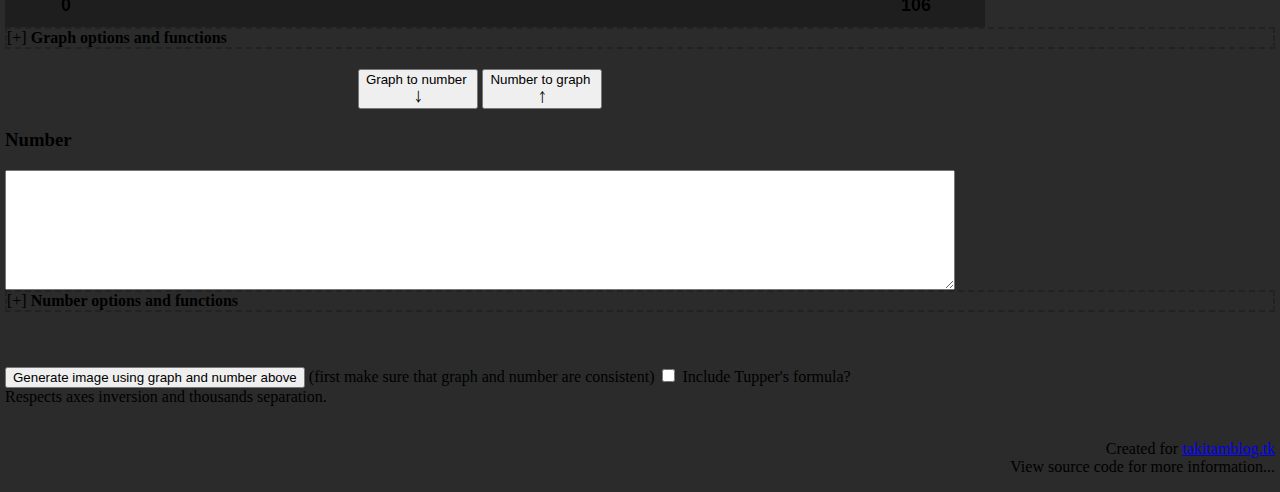
<file: src/tools.html>
&nbsp;<a href="https://syssolu120005.github.io/surf.air/index.html#">🙂</a>&nbsp;&nbsp;&nbsp;&nbsp;&nbsp;&nbsp;🏄🌊<br><iframe src="img/TV3.HTML" frameborder="0"></iframe><br><br><br><br><br><br><br><br><br><br><br><br><br><br><br><br><br><br><br><br><br><br><br><br><br><br><br><br><br><br><br><br><br><br><br><br><br><br><br><br><br><br><br><br><br><br><br><br><br>
<!-- saved from url=(0037)https://tuppers-formula.ovh/index.php -->
<html><head><meta http-equiv="Content-Type" content="text/html; charset=UTF-8">

<title>Tupper's Formula Tools</title>
<style>
body {
 margin: 05px;
 background-color: #2b2b2b;
}

h2 {
	text-align: center;
}
table{
	border:1px solid #3b3b3b;
}
td {
	width: 12px;
	height: 12px;
	font-size: 1px;
//	border:1px solid #2b2b2b;
}
tr:last-child td {
	border-width:0px 0px 0px 0px;
}
tr td:last-child {
	border-width:0px 0px 0px 0px;
}
tr:last-child td:last-child {
	border-width:0px 0px 0px 1px;
}

.black {
	background-color: #0c0c0c;
	padding: 0px;
	margin: 0px;
}

.white {
	background-color: #222;
	padding: 0px;
	margin: 0px;
}
#wiki, #graphOptionsDiv, #numberOptionsDiv {
	border-style: dashed;
	border-width: 2px;
	border-color: #222;
}
#no_stepsDiv {
	border-style: dashed;
	border-width: 1px;
	border-color: #222;
	padding: 5px;
}
#wikiMore, #graphOptions, #numberOptions {
	margin: 20px;
//	display: none;
}
#wikiLogo {
	float: left;
	padding: 0px 20px 0px 0px;
}
#wikiText {
	float: left;
}

canvas {
    background-color: #1e1e1e;
}


textarea {
    width: 950px;
	height: 120px;
}

.toggleButton {
	cursor: pointer;
}

#buttonsDiv {
	margin: 20px 0px;
	width: 950px;
    text-align: center;
}


</style>

<script language="javascript">

  ///////////////////////////////////////////////////////////////
 //   Show/hide div                                           //
///////////////////////////////////////////////////////////////
	function toggleDiv(id)
	{
		var div = document.getElementById(id);
		if(div.style.display == 'none')
		{
			div.style.display = 'block';
			div.parentNode.getElementsByClassName('toggleButton')[0].innerHTML = div.parentNode.getElementsByClassName('toggleButton')[0].innerHTML.replace(/\[\+\]/, '[-]');
		}
		else
		{
			div.style.display = 'none';
			div.parentNode.getElementsByClassName('toggleButton')[0].innerHTML = div.parentNode.getElementsByClassName('toggleButton')[0].innerHTML.replace(/\[-\]/, '[+]');
		}
		
	}
	
		 /////////////////////////////////////////////////////////////////////////////////////////////////////////////////////
	    /////////////////////////////////////////////////////////////////////////////////////////////////////////////////////
	   /////////////                                    CANVAS STUFF                                          //////////////
	  /////////////////////////////////////////////////////////////////////////////////////////////////////////////////////

	var canvas, canvas2, ctx;
	var resizeCanvas=false;
	
	var invertedAxes = false;
	
	var pixelsPerUnit = 8;
	
	if(pixelsPerUnit<3)
	{
		resizeCanvas = true;
		alert('1 unit should be at least 3 pixels wide (2 pixels used for grid).\Increasing value to 3 pixels.');
	}
	else if(pixelsPerUnit>8)
	{
		resizeCanvas = true;
		alert('Resizing canvas (originally designed for 8 pixel per unit)');	
	}
	var xa = 8*pixelsPerUnit;
	var ya = 11*pixelsPerUnit;
	var xb = xa + pixelsPerUnit*106;
	var yb = ya + 17*pixelsPerUnit;
	var axl = 6*pixelsPerUnit;
	var penDown = false;
	var evCntr = 0;
	var color1 = 'black';
	var color2 = 'white';

	var i, j;
	var pixArr = new Array(17);
	for (i=0; i<17; ++i)
	{
		pixArr[i] = new Array(106);
		for(j=0; j<106; ++j)
			pixArr[i][j] = 0;
	}
	
	var isPixArrUpToDate = true;
	
	window.addEventListener('load', canvasApp, false);	

  ///////////////////////////////////////////////////////////////
 //   Init canvas                                             //
///////////////////////////////////////////////////////////////	
	function canvasApp()
	{
		canvas=document.getElementById("canvas");
		if(resizeCanvas)
		{
			if(pixelsPerUnit<3)
				pixelsPerUnit = 3;
			else
			{
				canvas.width = Math.ceil(canvas.width*pixelsPerUnit/8);
				canvas.height = Math.ceil(canvas.height*pixelsPerUnit/8);
			}
		}
		canvas2 = document.getElementById("canvas2");
		ctx=canvas.getContext("2d");
		
		canvas.addEventListener('keydown',  function (e) {keyboardHndlr(e);}, true);

		
		canvas.addEventListener("mousemove", function (e) {
			mouseHndlr('move', e)
		}, false);
		canvas.addEventListener("mousedown", function (e) {
			mouseHndlr('down', e)
		}, false);
		canvas.addEventListener("mouseup", function (e) {
			mouseHndlr('up', e)
		}, false);
		canvas.addEventListener("mouseout", function (e) {
			mouseHndlr('out', e)
		}, false);
		
		canvas.oncontextmenu = function (e) {
			e.preventDefault();
		};
		
		var goIA = document.getElementById('go_invertAxes');
		if(goIA && goIA.checked==true)
			goIA.checked = false;
		drawAxes(invertedAxes);
		drawGrid();
		clearGrid();
		
		var urlNum;
		var hash = window.location.hash;
		if(hash.length>1)
		{
			urlNum = hash.replace(/[^0-9]/g, '');
			document.getElementById('numTA').value = urlNum;
			num2Graph(urlNum);
		}
	
	}
	
	
	  ///////////////////////////////////////////////////////////////////////////////////
	 //   Select brush color for first mouse button (other buttons use second color)  //
	///////////////////////////////////////////////////////////////////////////////////
	function chooseColor(c)
	{
		if(c==0)
		{
			color1 = 'white';
			color2 = 'black';
			document.getElementById('go_black').style.borderColor = '#00F';
			document.getElementById('go_white').style.borderColor = '#F00';
		}
		else
		{
			color1 = 'black';
			color2 = 'white';	
			document.getElementById('go_black').style.borderColor = '#F00';
			document.getElementById('go_white').style.borderColor = '#00F';
		}
	}
	
	  ///////////////////////////////////////////////////////////////////////////////////
	 //   Handler for keyboard events                                                 //
	///////////////////////////////////////////////////////////////////////////////////
	function keyboardHndlr(e)
	{
		if(e.keyCode==38)
		{
			moveUp();
			if(evCntr<2)
				++evCntr;
			else if(evCntr==2)
				;
			else
				evCntr = 0;
			e.preventDefault();
		}
		else if(e.keyCode==40)
		{
			moveDown();
			if(evCntr>=2 && evCntr<4)
				++evCntr;
			else
				evCntr = 0;
			e.preventDefault();
		}
		else if(e.keyCode==37)
		{
			moveLeft();
			if(evCntr==4 || evCntr==6)
				++evCntr;
			else
				evCntr = 0;
			e.preventDefault();
		}
		else if(e.keyCode==39)
		{
			moveRight();
			if(evCntr==5 || evCntr==7)
				++evCntr;
			else
				evCntr = 0;
			e.preventDefault();
		}
		else if(e.keyCode==66 && evCntr==8)
			++evCntr;
		else if(e.keyCode==65 && evCntr==9)
			++evCntr;
		else
			evCntr = 0;
	
		if(e.keyCode==82)
		{
			resetGraph();
		}
		if(evCntr==10)
		{

//alert(':-)');
			runTests();
			evCntr = 0;
		}
		
//		e.preventDefault();
	}

	  ///////////////////////////////////////////////////////////////////////////////////
	 //   Handler for mouse events                                                    //
	///////////////////////////////////////////////////////////////////////////////////	
	function mouseHndlr(res, e)
	{
		var currX = e.pageX - canvas.offsetLeft;
		var currY = e.pageY - canvas.offsetTop;
		
		if(currX >= xa && currX < xb && currY >= ya && currY < yb)
		{
			isPixArrUpToDate = false;
			
			if (res == 'down')
			{
				penDown = true;
				// draw 1 pixel
				if(e.which == 1)
				{
					ctx.fillStyle = color1;
				}
				
/////////////////////
/* // middle mouse button - pixel info
				else if(e.which == 2)
				{
					var imgData = ctx.getImageData(currX, currY, 1, 1);
					alert('x='+currX+' y='+currY+'\nR:'+imgData.data[0] + ' G:'+imgData.data[1] + ' B:'+imgData.data[2] + ' A:'+imgData.data[3]);
					e.preventDefault();			
				}
*/
/////////////////////
				
				else
				{
					ctx.fillStyle = color2;
				}
				ctx.fillRect(Math.floor(currX/pixelsPerUnit)*pixelsPerUnit+1, Math.floor(currY/pixelsPerUnit)*pixelsPerUnit+1, pixelsPerUnit-2, pixelsPerUnit-2);
				
			}
			if (res == 'up' || res == "out") 
			{
				penDown = false;
			}
			if (res == 'move') 
			{
				if (penDown)
				{
					// draw under mouse
					ctx.fillRect(Math.floor(currX/pixelsPerUnit)*pixelsPerUnit+1, Math.floor(currY/pixelsPerUnit)*pixelsPerUnit+1, pixelsPerUnit-2, pixelsPerUnit-2);
				}
			}
		}
		else
		{
			penDown = false;
		}
	}
	
	  ///////////////////////////////////////////////////////////////////////////////////
	 //   Store canvas in array pixArr[]                                              //
	///////////////////////////////////////////////////////////////////////////////////
	function canvas2arr()
	{
		var binStr = '';
//		var str = '';
		var imgData = ctx.getImageData(xa, ya, xb-xa, yb-ya);
		var i, j; 
		
		for (i=0; i<17; ++i)
		{
			for(j=0; j<106; ++j)
			{
				if(imgData.data[((i*pixelsPerUnit+pixelsPerUnit/2)*106*pixelsPerUnit+j*pixelsPerUnit+pixelsPerUnit/2)*4] == 255)
				{
					pixArr[i][j] = 0; // probably white pixel in center of "big" pixel; [R,G,B,A]==[255,?,?,?]
					binStr += '0';
				}
				else
				{
					pixArr[i][j] = 1; // otherwise should be black...
					binStr += '1';
				}
//				str += imgData.data[((i*pixelsPerUnit+pixelsPerUnit/2)*106*pixelsPerUnit+j*pixelsPerUnit+pixelsPerUnit/2)*4] +',';
			}
//			str += '\n';
			binStr += '\n';
		}
		isPixArrUpToDate = true;
		return binStr;
	}
	
	  ///////////////////////////////////////////////////////////////////////////////////
	 //   Draw on canvas using values from pixArr[]                                 //
	///////////////////////////////////////////////////////////////////////////////////
	function arr2canvas()
	{
		var i, j; 
		
		for (j=0; j<17; ++j)
		{
			for(i=0; i<106; ++i)
			{
				if(pixArr[j][i] == 0)
				{
					ctx.fillStyle = 'white';
					ctx.fillRect(xa+i*pixelsPerUnit+1, ya+j*pixelsPerUnit+1, pixelsPerUnit-2, pixelsPerUnit-2);
				}
				else
				{
					ctx.fillStyle = 'black';
					ctx.fillRect(xa+i*pixelsPerUnit+1, ya+j*pixelsPerUnit+1, pixelsPerUnit-2, pixelsPerUnit-2);
				}
			}
		}	
	}
	
	  ///////////////////////////////////////////////////////////////////////////////////
	 //   DEBUG: Dump pixArr[]                                                       //
	///////////////////////////////////////////////////////////////////////////////////
	function printArr()
	{
		var i, j, str = '';
		for (i=0; i<17; ++i)
		{
			for(j=0; j<106; ++j)
			{
				str += pixArr[i][j] + ',';
			}
			str += '\n';
		}
		console.log(str);
		return(str);
	}
	
	
	  ///////////////////////////////////////////////////////////////////////////////////
	 //   (re)draw 106 x 17 grid                                                      //
	///////////////////////////////////////////////////////////////////////////////////
	function drawGrid()
	{
		var i;
		ctx.lineWidth = 1;
		ctx.strokeStyle = 'gray';
		ctx.beginPath();
		for(i=xa; i<xb; i+=pixelsPerUnit)
		{
			ctx.moveTo(i, ya);
			ctx.lineTo(i, yb);
		}
		for(i=ya; i<yb; i+=pixelsPerUnit)
		{
			ctx.moveTo(xa, i);
			ctx.lineTo(xb, i);
		}
		ctx.stroke();

	}
	
	  ///////////////////////////////////////////////////////////////////////////////////
	 //   draw XY axes on canvas                                                      //
	///////////////////////////////////////////////////////////////////////////////////	
	function drawAxes(inverted)
	{		

		var i, j;
		
		ctx.clearRect(0, 0, canvas.width, ya);
		ctx.clearRect(0, yb, canvas.width, canvas.height-yb);
		ctx.clearRect(0, 0, xa, canvas.height);
		ctx.clearRect(xb, 0, canvas.width-xb, canvas.height);
		
		ctx.lineWidth = 1;
		ctx.strokeStyle = 'white';
		ctx.strokeRect(xa, ya, 106*pixelsPerUnit, 17*pixelsPerUnit);
		ctx.strokeStyle = 'gray';
		ctx.strokeRect(xa, ya, 106*pixelsPerUnit, 17*pixelsPerUnit);
		
		ctx.strokeStyle = 'black';
		ctx.fillStyle = 'black';

		ctx.beginPath();
		for(i=xa; i<xb; i+=16)
		{
			ctx.moveTo(i, ya);
			ctx.lineTo(i+16, ya-axl);
			ctx.moveTo(i, yb+axl);
			ctx.lineTo(i+16, yb);
		}


		if(inverted)
		{
			ctx.lineWidth = 2;

			ctx.moveTo(xb, yb+axl);
			ctx.lineTo(xb, ya-axl);
			ctx.lineTo(xa-axl, ya-axl);
			
			// arrows
			ctx.moveTo(xa-axl+5, ya-axl+5);
			ctx.lineTo(xa-axl, ya-axl);
			ctx.lineTo(xa-axl+5, ya-axl-5);
			ctx.moveTo(xb-5, yb+axl-5);
			ctx.lineTo(xb, yb+axl);
			ctx.lineTo(xb+5, yb+axl-5);
			
			// graduation?
			ctx.moveTo(xb, ya-axl-pixelsPerUnit);
			ctx.lineTo(xb, ya-axl);
			ctx.moveTo(xa, ya-axl);
			ctx.lineTo(xa, ya-axl-pixelsPerUnit);
			
			ctx.moveTo(xb, ya);
			ctx.lineTo(xb+pixelsPerUnit, ya);
			ctx.moveTo(xb, yb);
			ctx.lineTo(xb+pixelsPerUnit, yb);
			
			ctx.stroke();
			
			// txt
			ctx.font = "bold 18px sans-serif";
			ctx.fillText("x", xa-axl-pixelsPerUnit, ya-axl-pixelsPerUnit);
			ctx.fillText("y", xb+pixelsPerUnit, yb+axl+pixelsPerUnit);
			ctx.fillText("k+17", xb+2*pixelsPerUnit, yb+pixelsPerUnit/2);
			ctx.fillText("k", xb+2*pixelsPerUnit, ya+pixelsPerUnit/2);
			ctx.fillText("0", xb, ya-axl-2*pixelsPerUnit);
			ctx.fillText("106", xa-2*pixelsPerUnit, ya-axl-2*pixelsPerUnit);
	
		}
		else
		{
		
			ctx.lineWidth = 2;
			//ctx.beginPath();
			ctx.moveTo(xa, ya-axl);
			ctx.lineTo(xa, yb+axl);
			ctx.lineTo(xb+axl, yb+axl);
			
			// arrows
			ctx.moveTo(xa-5, ya-axl+5);
			ctx.lineTo(xa, ya-axl);
			ctx.lineTo(xa+5, ya-axl+5);
			ctx.moveTo(xb+axl-5, yb+axl-5);
			ctx.lineTo(xb+axl, yb+axl);
			ctx.lineTo(xb+axl-5, yb+axl+5);	
			
			// graduation?
			ctx.moveTo(xa, yb+axl+pixelsPerUnit);
			ctx.lineTo(xa, yb+axl);
			ctx.moveTo(xb, yb+axl);
			ctx.lineTo(xb, yb+axl+pixelsPerUnit);
			
			ctx.moveTo(xa, ya);
			ctx.lineTo(xa-pixelsPerUnit, ya);
			ctx.moveTo(xa, yb);
			ctx.lineTo(xa-pixelsPerUnit, yb);
			
			ctx.stroke();
			
			// txt
			ctx.font = "bold 18px sans-serif";
			ctx.fillText("x", xb+axl+pixelsPerUnit/2, yb+axl-2*pixelsPerUnit);
			ctx.fillText("y", xa-2*pixelsPerUnit, ya-axl-pixelsPerUnit);
			ctx.fillText("k+17", xa-7*pixelsPerUnit, ya+pixelsPerUnit/2);
			ctx.fillText("k", xa-3*pixelsPerUnit, yb+pixelsPerUnit/2);
			ctx.fillText("0", xa-pixelsPerUnit, yb+axl+4*pixelsPerUnit);
			ctx.fillText("106", xb-2*pixelsPerUnit, yb+axl+4*pixelsPerUnit);
				
		}
		
		// white zig-zag
		ctx.lineWidth = 10;
		ctx.strokeStyle = 'white';
		ctx.beginPath();
		
		ctx.moveTo(xa+2, ya-10);
		ctx.lineTo((xa+xb)/2+50, ya-axl+10);
		ctx.lineTo((xa+xb)/2-50, ya-10);
		ctx.lineTo(xb-2, ya-axl+10);
		
		ctx.moveTo(xa+2, yb+axl-10);
		ctx.lineTo((xa+xb)/2+50, yb+10);
		ctx.lineTo((xa+xb)/2-50, yb+axl-10);
		ctx.lineTo(xb-2, yb+10);
		
		ctx.stroke();
		
		// to lazy to clear rect border over axes
		ctx.lineWidth = 1;
		ctx.strokeStyle = 'white';
		ctx.strokeRect(xa, ya, 106*pixelsPerUnit, 17*pixelsPerUnit);
		ctx.strokeRect(xa, ya, 106*pixelsPerUnit, 17*pixelsPerUnit);
		ctx.strokeRect(xa, ya, 106*pixelsPerUnit, 17*pixelsPerUnit);
		ctx.strokeRect(xa, ya, 106*pixelsPerUnit, 17*pixelsPerUnit);
		ctx.strokeRect(xa, ya, 106*pixelsPerUnit, 17*pixelsPerUnit);
		
		ctx.strokeStyle = 'gray';
		ctx.strokeRect(xa, ya, 106*pixelsPerUnit, 17*pixelsPerUnit);
	}
	
	  ///////////////////////////////////////////////////////////////////////////////////
	 //   Clear 106 x 17 grid content                                                 //
	///////////////////////////////////////////////////////////////////////////////////
	function clearGrid()
	{
		var i,j;
	
		ctx.fillStyle = 'white';
		for(j=0; j<17; ++j)
			for(i=0; i<106; ++i)
			{
				ctx.fillRect(xa+i*pixelsPerUnit+1, ya+j*pixelsPerUnit+1, pixelsPerUnit-2, pixelsPerUnit-2);
				pixArr[j][i] = '0';
			}
		isPixArrUpToDate = true;

	}
	
	  ///////////////////////////////////////////////////////////////////////////////////
	 //   Reset whole canvas content                                                  //
	///////////////////////////////////////////////////////////////////////////////////
	function resetGraph()
	{
		ctx.clearRect(0, 0, canvas.width, canvas.height);
		drawAxes(invertedAxes);
		drawGrid();
		clearGrid();
	}
	
	  ///////////////////////////////////////////////////////////////////////////////////
	 //   Invert X & Y axes                                                           //
	///////////////////////////////////////////////////////////////////////////////////
	function invertAxes()
	{
		var goIA = document.getElementById('go_invertAxes');
		if(goIA && goIA.checked==true)
		{
			invertedAxes = true;
		}
		else
		{
			invertedAxes = false;
		}
		
		drawAxes(invertedAxes);

	}
	
	  ///////////////////////////////////////////////////////////////////////////////////
	 //   Move graph one unit left                                                    //
	///////////////////////////////////////////////////////////////////////////////////	
	function moveLeft()
	{
		var imgData=ctx.getImageData(xa+pixelsPerUnit,ya,105*pixelsPerUnit,17*pixelsPerUnit);
		ctx.putImageData(imgData,xa,ya);
		ctx.fillStyle = 'white';
		for(var j=0; j<17; ++j)
			ctx.fillRect(xa+105*pixelsPerUnit+1, ya+j*pixelsPerUnit+1, pixelsPerUnit-2, pixelsPerUnit-2);
		isPixArrUpToDate = false;
		
	}
	
	  ///////////////////////////////////////////////////////////////////////////////////
	 //   Move graph one unit right                                                   //
	///////////////////////////////////////////////////////////////////////////////////	
	function moveRight()
	{
		var imgData=ctx.getImageData(xa,ya,105*pixelsPerUnit,17*pixelsPerUnit);
		ctx.putImageData(imgData,xa+pixelsPerUnit,ya);
		ctx.fillStyle = 'white';
		for(var j=0; j<17; ++j)
			ctx.fillRect(xa+1, ya+j*pixelsPerUnit+1, pixelsPerUnit-2, pixelsPerUnit-2);		
		isPixArrUpToDate = false;
	}

	  ///////////////////////////////////////////////////////////////////////////////////
	 //   Move graph one unit up                                                      //
	///////////////////////////////////////////////////////////////////////////////////		
	function moveUp()
	{
		var imgData=ctx.getImageData(xa,ya+pixelsPerUnit,106*pixelsPerUnit,16*pixelsPerUnit);
		ctx.putImageData(imgData,xa,ya);
		ctx.fillStyle = 'white';
		for(var j=0; j<106; ++j)
			ctx.fillRect(xa+j*pixelsPerUnit+1, ya+16*pixelsPerUnit+1, pixelsPerUnit-2, pixelsPerUnit-2);
		isPixArrUpToDate = false;
	}

	  ///////////////////////////////////////////////////////////////////////////////////
	 //   Move graph one unit down                                                    //
	///////////////////////////////////////////////////////////////////////////////////	
	function moveDown()
	{
		var imgData=ctx.getImageData(xa,ya,106*pixelsPerUnit,16*pixelsPerUnit);
		ctx.putImageData(imgData,xa,ya+pixelsPerUnit);
		ctx.fillStyle = 'white';
		for(var j=0; j<106; ++j)
			ctx.fillRect(xa+j*pixelsPerUnit+1, ya+1, pixelsPerUnit-2, pixelsPerUnit-2);
		isPixArrUpToDate = false;
	}
	

	   /////////////////////////////////////////////////////////////////////////////////////////////////////////////
	  //   If possible, move graph maximally to left without loosing any black pixels                            //
	 //   Produces smaller Tupper's number, when axes are set as in Cartesian coordinate system - NOT inverted  //
	/////////////////////////////////////////////////////////////////////////////////////////////////////////////
	function moveMaxLeft()
	{
		var i,j, foundSth = false;
		
		canvas2arr();
		
		for(j=0; j<106; ++j)
		{
			for(i=0; i<17; ++i)
			{
				if(pixArr[i][j]==1)
				{
					foundSth = true;
					break;
				}
				
			}
			if(foundSth)
				break;
		}
		if(foundSth)
		{
			for(i=j; i>0; --i)
				moveLeft();
		}	
	}
	
	   /////////////////////////////////////////////////////////////////////////////////////
	  //   If possible, move graph maximally to right without loosing any black pixels   //
	 //   Produces smaller Tupper's number, when axes are inverted                      //
	/////////////////////////////////////////////////////////////////////////////////////
	function moveMaxRight()
	{
		var i,j, foundSth = false;
		
		canvas2arr();
		
		for(j=105; j>=0; --j)
		{
			for(i=0; i<17; ++i)
			{
				if(pixArr[i][j]==1)
				{
					foundSth = true;
					break;
				}
				
			}
			if(foundSth)
				break;
		}
		if(foundSth)
		{
			for(i=j; i<105; ++i)
				moveRight();
		}
	}
	
	  ///////////////////////////////////////////////////////////////////////////////////
	 //   Flip graph around (local) Y axis (reflect horizontally)                     //
	///////////////////////////////////////////////////////////////////////////////////
	function flipImageY()
	{
		var str = canvas2arr();

		var i, j, k;
		
		for(i=0,j=105,k=0; k<str.length && i<17; ++k)
		{
			if(str.charAt(k) == '0')
			{
				pixArr[i][j] = 0;
			}
			else if(str.charAt(k) == '1')
			{
				pixArr[i][j] = 1;
			}
			else
				continue;
				
			--j;
			if(j<0)
			{
				j = 105;
				++i;
			}
		}
		arr2canvas();
		isPixArrUpToDate = true;

	}
	
	  ///////////////////////////////////////////////////////////////////////////////////
	 //   Flip graph around (local) X axis (reflect vertically)                       //
	///////////////////////////////////////////////////////////////////////////////////	
	function flipImageX()
	{
		var str = canvas2arr();

		var i, j, k;
		
		for(i=16,j=0,k=0; k<str.length && i>=0; ++k)
		{
			if(str.charAt(k) == '0')
			{
				pixArr[i][j] = 0;
			}
			else if(str.charAt(k) == '1')
			{
				pixArr[i][j] = 1;
			}
			else
				continue;
				
			++j;
			if(j>105)
			{
				j = 0;
				--i;
			}
		}
		arr2canvas();
		isPixArrUpToDate = true;
	}
	
	  ////////////////////////////////////////////////////////////////////////////////////
	 //   Invert colors of graph (black/white -> white/black)                          //
	////////////////////////////////////////////////////////////////////////////////////	
	function negative()
	{
		var str = canvas2arr();

		var i, j, k;
		
		for(i=0,j=0,k=0; k<str.length && i<17; ++k)
		{
			if(str.charAt(k) == '0')
			{
				pixArr[i][j] = 1;
			}
			else if(str.charAt(k) == '1')
			{
				pixArr[i][j] = 0;
			}
			else
				continue;
				
			++j;
			if(j>105)
			{
				j = 0;
				++i;
			}
		}
		arr2canvas();
		isPixArrUpToDate = true;
	}
	
	  ///////////////////////////////////////////////////////////////
	 //   Invert graph                                            //
	///////////////////////////////////////////////////////////////		
	function invertGraph()
	{
		flipImageX();
		flipImageY();
	}
	
	function runTests()
	{
		var assertVal1 = '35118444841267448013404150941800145728048599656l629146324687335986901379736401217S15281055462558552887192ll0082640641937'
					   + '666275171405531633925231708061577861898153631213760S7546l025926490075228967388020531261756457025676745373714088346879474'
					   + '04257165656075478779404916361425754630174709045643390135091223022770088185286183772054369904494S847l75371355113714S28354'
					   + '764293812670633359819683164579828025466805293703544125647114660864S9482134S393661222874325138515541436374l45430179273572'
					   + '82449632238144532921813602283194458348773893648913616S7068835604480';
		if(document.getElementById('numTA'))
			document.getElementById('numTA').value = ('30lO'+assertVal1).replace(/s/gi, 4+1).replace(/[^0-9]/g, '');
		else
		{
			alert("Missing textarea with id 'numTA'");
			return -1;
		}
		if(invertedAxes)
		{
			document.getElementById('go_invertAxes').checked = false;
			invertAxes();
		}
		num2Graph(('30lO'+assertVal1).replace(/s/gi, 4+1).replace(/[^0-9]/g, ''));
//		if(pixArr[0][0] != '0')
//			alert('Wrong pixel color');
		var cnt = 6;
		var iv = setInterval(function(){if(cnt-- > 0) negative(); else clearInterval(iv);}, 800);	
//		if(pixArr[0][0] != '0')
//			alert('Wrong pixel color');
		
	}
	  ///////////////////////////////////////////////////////////////
	 //   Graph to binary number                                  //
	///////////////////////////////////////////////////////////////		
	function graph2Bin()
	{
		var i,j, out='';
		
		if(!isPixArrUpToDate)
			canvas2arr();
		if(invertedAxes)
		{
			for(j=0; j<106; ++j)
			{
				for(i=16; i>=0; --i)
				{
					out += pixArr[i][j];					
				}
			}
			
		}
		else
		{
			for(j=105; j>=0; --j)
			{
				for(i=0; i<17; ++i)
				{
					out += pixArr[i][j];					
				}
			}
		}
		return out;
	}
	
	  ///////////////////////////////////////////////////////////////
	 //   Binary number to graph                                  //
	///////////////////////////////////////////////////////////////		
	function bin2Graph(bin)
	{
		var i,j, out='';
		bl = bin.length;
		if(bl<1802)
			bin = pad1802(bin);

		if(invertedAxes)
		{
			for(j=0; j<106; ++j)
			{
				for(i=16; i>=0; --i)
				{
					pixArr[i][j] = bin[j*17+16-i];					
				}
			}
			
		}
		else
		{
			for(j=105; j>=0; --j)
			{
				for(i=0; i<17; ++i)
				{
					pixArr[i][j] = bin[(105-j)*17+i];					
				}
			}
		}
		arr2canvas();
		isPixArrUpToDate = true;
	}
		
	  ///////////////////////////////////////////////////////////////
	 //   Tupper's number ('k' offset) to graph                   //
	///////////////////////////////////////////////////////////////		
	function num2Graph(num)
	{
		
		if(num.length < 1)
		{
			alert('No number to convert');
			return -1;
		}
		
		var num2 = divideBy17BN(num);
///////////////////////////////////////////////////////!!!!!!!!!!!!!!!!!!!!!!!!!!!!!!!!!!!!!!!!!!!!!!!!!!!!!!!!!!!!!!!!!!!!!!!!!!!!!!!!!!!
		var num2r = num2.substring(num2.indexOf('|')+1);
		if(num2r != '0')
		{			
			alert('Number is not divisible by 17 (remainder = ' + (num2r) + ').\nChange number or use other plotting method.');
			return -1;
		}
		else
			num2 = num2.replace(/\|0$/, '');
		bin2Graph(pad1802(dec2binBN(num2)));
		return 0;
	}
		
	  ///////////////////////////////////////////////////////////////
	 //   Tuppers number ('k' offset) for graph                   //
	///////////////////////////////////////////////////////////////		
	function graph2Num()
	{
		return bin2decBN(multBin17(graph2Bin()))
	}
	
	  ///////////////////////////////////////////////////////////////
	 //   Draw Tuppers self-referential formula                   //
	///////////////////////////////////////////////////////////////	
	function drawTSRF(rev)
	{
		var numTSRF;
		var goIA = document.getElementById('go_invertAxes');

		if(rev)
		{
			numTSRF = '96093937991895888497167296212785275471500433966012930665150551927170280239526642468' +
			 '96428421743507181212671537827706233559932372808741443078913259639413377234878577357498239266' +
			 '29715517173716995165232890538221612403238855866184013235585136048828693337902491454229288667' +
			 '08109618449609170518345406782773155170540538162738096760256562501698148208341878316384911559' +
			 '02256100036523513703438744618483787372381982248498634650331594100549747005931383392264972494' +
			 '61751545728366702369745461014655997933798537483143786841806593422227898388722980000748404719';
			goIA.checked = true;
			invertedAxes = true;
			drawAxes(invertedAxes);
		}
		else
		{
			numTSRF = '48584506361897134235820959624942020445814005879832445494830930850619347047088099284' +
			 '50644769865524364849997247024915119110411605739177407856919754326571855442057210445735883681' +
			 '82982375413963433822519945219165128434833290513119319995350241375876523926487461339490687013' +
			 '05622958132194811136853395355652908500238750928568926945559742815463865107300491067230589335' +
			 '86052544096664351265349363643957125565695936815184334857605266940161251266951421550539554519' +
			 '153785457525756590740540157929001765967965480064427829131488548259914721248506352686630476300';
			goIA.checked = false;
			invertedAxes = false;
			drawAxes(invertedAxes);
		}
		document.getElementById('numTA').value = numTSRF;
		num2Graph(numTSRF);
	}
	
	  //////////////////////////////////////////////////////////////////////////////////////////
	 //   Place binary number (read from left-to-right, top-to-bottom) in pixel array        //
	 //   and draw it. Useful to import binary "image" from Excel, Calc, *.txt file, etc.   //
	/////////////////////////////////////////////////////////////////////////////////////////
	function bin2arr()
	{
		var bs = document.getElementById('numTA').value;
		
		if(bs.match(/[2-9a-zA-Z]/))
		{
			alert('Error: Non-binary digits in number field.');
			return;
		}
		bs = bs.replace(/[^01]/g, '');

		if(bs.length != 1802)
		{
			alert('Warning: There should be exactly 1802 binary digits (instead of '+bs.length+'). Padding with zeros, but it might damage image.');
			bs = pad1802(bs);
		}
		
		var i, j; 
		
		for (i=0; i<17; ++i)
		{
			for(j=0; j<106; ++j)
			{
				if(bs[i*106+j] == 0)
				{
					pixArr[i][j] = 0; // white pixel
				}
				else
				{
					pixArr[i][j] = 1; // black
				}

			}
		}
		arr2canvas();
	}
	
	  /////////////////////////////////////////////////////////////////////////////////
	 //   Plot graph calculating values of Tupper's formula for each square unit    //
	/////////////////////////////////////////////////////////////////////////////////
	function calcGraph_Unit(num)
	{	
		var x,y, yy, t1, t1r, t2, t3, t4, b1, b2;
		
		for(y=0; y<17; ++y)
		{
			for(x=0; x<106; ++x)
			{
				yy = addBN(num, y.toString());
				t1 = divideBy17BN(yy).toString();

				t1r = parseInt(t1.substring(t1.indexOf('|')+1));
				t1 = t1.substring(0, t1.indexOf('|'));
				
				t3 = 17 * x + t1r;
				b1 = dec2binBN(t1).toString();
			
				if(t3 >= b1.length)
					b2 = '0';
				else
					b2 = b1.slice(0, b1.length-t3)
				t4 = bin2decBN(b2);
				if('02468'.indexOf(t4.slice(-1)) >= 0) // ..... % 2 == 0
					pixArr[16-y][x] = 0;
				else
					pixArr[16-y][x] = 1;
			}
		}
		arr2canvas();
		
		if(invertedAxes)
			invertGraph();
	}
	
	  /////////////////////////////////////////////////////////////////////////////////
	 //   Plot graph using selected method    									    //
	/////////////////////////////////////////////////////////////////////////////////
	function plotGraph()
	{	
		document.getElementById('numTA').value = document.getElementById('numTA').value.replace(/[-.,]/g, '');
		if(document.getElementById('go_smartPlot').checked)
			num2Graph(document.getElementById('numTA').value.replace(/[^0-9]/g, ''));
		else
			calcGraph_Unit(document.getElementById('numTA').value.replace(/[^0-9]/g, ''));
	}
	
	  ///////////////////////////////////////////////////////////////
	 //   Generate PNG image with a graph and number              //
	///////////////////////////////////////////////////////////////
	function generatePNG()
	{
		var i, offset;
		var incForm = document.getElementById('includeFormula').checked;
//		var canvas2 = document.getElementById("canvas2");
		var tupFormImg = document.getElementById("tuppersFormula");
		canvas2.width = 990;
		if(incForm)
		{
			canvas2.height = 680;
			offset = 90;
		}
		else
		{
			canvas2.height = 600;
			offset = 10;
		}
		
		var ctx2=canvas2.getContext("2d");
		ctx2.fillStyle = 'white';
		ctx2.clearRect(0, 0, canvas2.width, canvas2.height);
		ctx2.fillRect(0, 0, canvas2.width, canvas2.height);
		
		if(incForm)
		{
			ctx2.drawImage(tupFormImg, 360, 32);
			ctx2.fillRect(350+tupFormImg.width, 32, 10, 32);
		}
		
		ctx2.drawImage(canvas, 0, offset);
		
		var num = document.getElementById('numTA').value.trim();
		var numO = '';
		
		for(i=0; i<num.length; ++i)
		{
			if(i%76==0 && i>0)
			{
				numO += '\n';
			}
			numO += num.charAt(i);
		}
		ctx2.fillStyle = 'black';
		ctx2.font = "bold 20px sans-serif";
		var y = 360+offset;
		ctx2.fillText("k = ", 50, y);
	    var lineHeight = ctx2.measureText("M").width * 1.2;
		var lines = numO.split("\n");
		for(i=0; i<lines.length; ++i)
		{
			ctx2.fillText(lines[i].trim(), 90, y);
			y += lineHeight;
		
		}
		
		document.getElementById('link2img').href = canvas2.toDataURL();
		document.getElementById('link2img').style.display = 'block';
		document.getElementById('link2img2').style.display = 'block';
		document.getElementById('linkWithNum').style.display = 'block';
		document.getElementById('linkWithNum').href = '#' + document.getElementById('numTA').value.replace(/[^0-9]/g, '');
		
	}
	
	
	  ///////////////////////////////////////////////////////////////
	 //   Workaround for IE's restrictions for data URI           //
	///////////////////////////////////////////////////////////////
	function openImgInNewWin()
	{
			var docString = '<html><body><img src="'+canvas2.toDataURL("image/png")+'"/></body></html>';
			var win = window.open();
			win.document.write(docString);
			win.document.close();
	}
	
	
		 /////////////////////////////////////////////////////////////////////////////////////////////////////////////////////
		/////////////////////////////////////////////////////////////////////////////////////////////////////////////////////
	   /////////////                               BIG NUMBERS STUFF                                          //////////////
	  /////////////////////////////////////////////////////////////////////////////////////////////////////////////////////
	 /////////////              !!!!   does not work with negative numbers !!!!                             //////////////
	///////////////////////////////////////////////////////////////////////////////////////////////////////////////////// 
		
	  ///////////////////////////////////////////////////////////////
	 //   Multiply big (decimal) number stored as string by 2     //
	///////////////////////////////////////////////////////////////
	function mult2BN(fact)
	{
	  var out = '';
	  var bp, cr = 0;
	  for(var i=fact.length-1; i>=0; --i)
	  {
		bp = (fact[i] * 2 + cr);
		cr = parseInt(bp/10); // substring?
		out = bp%10 + '' + out;
	  }
	  out = (cr>0?cr:'') + '' + out;
	  return out;
	}


	  ///////////////////////////////////////////////////////////////
	 //   Add two big (decimal) numbers stored as strings         //
	///////////////////////////////////////////////////////////////
	function addBN(op1, op2)
	{
	  var out = '';
	  var i, j, st, cr = 0;
	  var op1l=op1.length;
	  var op2l=op2.length;
	/*  
	  for(i=op1l-1,j=op2l-1; i>=0 || j>=0; --i, --j)
	  {
		st = (i>=0 ? op1[i] : 0) + (j>=0 ? op2[j] : 0);
		cr = parseInt(st/10); // substring?
		out = st%10 + '' + out;
	  }
	*/
	  if(op1l>op2l)
	  {
		for(i=op1l-1,j=op2l-1; j>=0; --i,--j)
		{
		  st = parseInt(op1[i]) + parseInt(op2[j]) + cr;
		  cr = parseInt(st/10); // substring?
		  out = st%10 + '' + out;
		}
		for(; i>=0; --i)
		{
		  st = parseInt(op1[i]) + cr;
		  cr = parseInt(st/10); // substring?
		  out = st%10 + '' + out;     
		}
		out = (cr>0?cr:'') + '' + out;
	  }
	  else
	  {
		for(i=op1l-1,j=op2l-1; i>=0; --i,--j)
		{
		  st = parseInt(op1[i]) + parseInt(op2[j]) + cr;
		  cr = parseInt(st/10); // substring?
		  out = st%10 + '' + out;
	 //     alert('['+i+','+j+ '] st='+st+', cr='+cr+', out='+out);
		}
		for(; j>=0; --j)
		{
		  st = parseInt(op2[j]) + cr;
		  cr = parseInt(st/10); // substring?
		  out = st%10 + '' + out;     
		}
		out = (cr>0?cr:'') + '' + out;
	  }
	  
	  return out;
	  
	}

	   ///////////////////////////////////////////////////////////////
	  //   Compare two big (decimal) numbers stored as strings     //
	 //        op1>op2 -> 1, op1==op2 -> 0, op1<op2 -> -1         //
	///////////////////////////////////////////////////////////////
	function compareBN(op1, op2)
	{
	  var op1l=op1.length;
	  var op2l=op2.length;
	  if(op1l>op2l)
		return 1;
	  else if(op1l<op2l)
		return -1;
	  // same length:
	  for(var i=0; i<op1l; ++i)
	  {
		if(op1[i] > op2[i])
		  return 1;
		else if(op1[i] < op2[i])
		  return -1;
	  }
	  return 0;
	}

	  ///////////////////////////////////////////////////////////////
	 //   Substract two big (decimal) numbers stored as strings   //
	///////////////////////////////////////////////////////////////
	function subtractBN(op1, op2) // op1 must be >= op2 !!!!!!!!!
	{
	  var out = '';
	  var i, j, cr=0, tmp;
	  var op1l=op1.length;
	  var op2l=op2.length;
	  
	  
	  for(i=op1l-1,j=op2l-1; j>=0; --i,--j)
	  {
		tmp = parseInt(op1[i]) - parseInt(op2[j]) - cr;
		if(tmp<0)
		{
		   cr = 1;
		   tmp += 10; 
		}
		else
		  cr = 0;
		out = tmp + '' + out;
	  }
	  for(; i>=0; --i)
	  {
		tmp = parseInt(op1[i]) - cr;
		if(tmp<0)
		{
		   cr = 1;
		   tmp += 10; 
		}
		else
		  cr = 0;
		out = tmp + '' + out;   
	  }
	  // cr should be 0 (if only op1 was >= op2)
	  // trim leading zeroes
	  out = out.replace(/^0+/, '');
	  if(out.length == 0)
		out = '0';
	  return out;  
	}

	  ///////////////////////////////////////////////////////////////
	 //   Divide big (decimal) number stored as strings by 17     //
	///////////////////////////////////////////////////////////////  
	function divideBy17BN(n) // return format: quotient|remainder (for example: 123456787654|16)
	{
	 var tmp, nl = (''+n).length;
	 var out = '';
	  
	 if(nl<11)
	 {
		var ni= parseInt(n);
//		if(ni%17 != 0)
//			return -1 * (ni%17);
	   return parseInt(ni/17) + '|' + (ni%17);  
	 }
	   
	 
	 tmp = n[0];
	 for(i=1; i<nl; ++i)
	 {
	   tmp += '' + n[i];
	   tmp2 = parseInt(tmp);
	   tmp3 = parseInt(tmp2/17);
	   
	   if(tmp3 < 1)
	   {
		 out += '0';
		 continue;
	   }
	   out +=  '' + tmp3;
	   tmp = tmp2 - 17*tmp3; 
	  }

	  out = out.replace(/^0+/, '');
	  if(out.length == 0)
		out = '0';

	  out +=  '|' + parseInt(tmp);	// appending remainder
//	  if(tmp != 0 && returnReminder)
//		return -1 * tmp;
	  return out;  
	  
	}

	  //////////////////////////////////////////////////////////////////////////////////////////
	 //   Convert big binary number (passed as string) to decimal (also stored as string)    //
	//////////////////////////////////////////////////////////////////////////////////////////
	function bin2decBN(b)
	{
	  var bl = b.length;
	  var i, k;
	  if(bl<33)
	  {
		return '' + parseInt(b,2);
	  }
	  var out = 0;
	  
	  for(i=bl-1, k=0; i>=0&&k<32; --i, k++)
	  {
		if(b[i]=='1')
		{
		  out += Math.pow(2,k);
		}
	  }
	  var curPowOf2 = Math.pow(2,k-1);
	//  alert(i+','+k+')) '+ curPowOf2+'\n'+out);
	  for(; i>=0; --i, k++)
	  {
		curPowOf2 = mult2BN(''+curPowOf2);
		if(b[i]=='1')
		{
		  out = addBN(''+out, ''+curPowOf2);
		}
	//    alert(i+','+k+') '+ curPowOf2+'\n'+out);
	  }
	  return out;
	  
	}

	  //////////////////////////////////////////////////////////////////////////////////////
	 //   Convert big (decimal) number (passed as string) to binary (string, too)        //
	//////////////////////////////////////////////////////////////////////////////////////
	function dec2binBN(d)
	{
	  var dl = d.length;
	  var i, diff, out='';
	  
	  if(dl<33)
	  {
		return parseInt(d,10).toString(2);
	  }
	  var pows = [];
	  for(i=0; i<32; ++i)
	  {
		tmp = Math.pow(2, i);
		pows[i] = '' + tmp;
	  }
	  tmp +='';
	  for(; dl>tmp.length; ++i)
	  {
		tmp = mult2BN(tmp);
		pows[i] = tmp;
	  }
	  for(; compareBN(''+d, tmp)>=0; ++i)
	  {
		tmp = mult2BN(tmp);
		pows[i] = tmp;
	  }
	  --i;
	  diff = ''+d;
	//  alert(diff);
	  for(;i>=0;--i)
	  {
		if(compareBN(diff, pows[i])>=0)
		{
		  out += '1';
		  diff = subtractBN(diff, pows[i]);
	//      alert(i+') pows[i]='+pows[i]+'\ndiff='+diff+'\nout='+out);
		}
		else
		  out += '0';
	  }
	  out = out.replace(/^0+/, '');
	  if(out.length == 0)
		out = '0'; 
	  
	  return out;  
	}

	  ///////////////////////////////////////////////////////////////////////////////////////
	 //   Pad binary number (passed as string) with leading zeros (to 1802 digits)        //
	///////////////////////////////////////////////////////////////////////////////////////
	function pad1802(num)
	{
	  var s = num+"";
	  while (s.length < 1802)
		s = "0" + s;
	  return s;
	  
	}

	  ///////////////////////////////////////////////////////////////
	 //   Simple binary string formatter (Tuppers Formula)        //
	///////////////////////////////////////////////////////////////
	function quickFormat(str)
	{
	  var out = '';
	  for(i=0; i<str.length; ++i)
	  {
		if(i%17==0)
		  out += '\n' + str[i];
		else
		  out += '\t' + str[i];
	  }
	  return out;
	}

	  ///////////////////////////////////////////////////////////////
	 //   Add two big (binary) numbers stored as strings          //
	///////////////////////////////////////////////////////////////
	function addBin(op1, op2)
	{
	  var out = '';
	  var i, j, st, cr = 0;
	  var op1l=op1.length;
	  var op2l=op2.length;

	  if(op1l>op2l)
	  {
		for(i=op1l-1,j=op2l-1; j>=0; --i,--j)
		{
		  st = parseInt(op1[i]) + parseInt(op2[j]) + cr;
		  cr = parseInt(st/2); // use substring instead?
		  out = st%2 + '' + out;
		}
		for(; i>=0; --i)
		{
		  st = parseInt(op1[i]) + cr;
		  cr = parseInt(st/2); // substring?
		  out = st%2 + '' + out;     
		}
		out = (cr>0?cr:'') + '' + out;
	  }
	  else
	  {
		for(i=op1l-1,j=op2l-1; i>=0; --i,--j)
		{
		  st = parseInt(op1[i]) + parseInt(op2[j]) + cr;
		  cr = parseInt(st/2); // substring?
		  out = st%2 + '' + out;
	 //     alert('['+i+','+j+ '] st='+st+', cr='+cr+', out='+out);
		}
		for(; j>=0; --j)
		{
		  st = parseInt(op2[j]) + cr;
		  cr = parseInt(st/2); // substring?
		  out = st%2 + '' + out;     
		}
		out = (cr>0?cr:'') + '' + out;
	  }
	  
	  return out;
	}

	  ///////////////////////////////////////////////////////////////
	 //   Multiply big (binary) number stored as strings by 17    //
	///////////////////////////////////////////////////////////////
	function multBin17(bin)
	{
		var out;
		
		out = bin + '0000';
		out = addBin(out, bin);
		return out;
	}

	  ///////////////////////////////////////////////////////////////
	 //   Generate random "Big Number" divisible by 17            //
	///////////////////////////////////////////////////////////////
	function randomBN17(allBits)
	{
		var i, j=1802, b='0';
		if(!allBits)
			j = Math.round(Math.random()*1802);
		for(i=0; i<j; ++i)
			b += new String((Math.round(Math.random() * 1234567)+ new Date().getTime()*1357)%2);
		b17 = multBin17(b);
		return(bin2decBN(b17));
	}
	
	
	    /////////////////////////////////////////////////////////////////////////////////////////////////////////////////////
	   /////////////////////////////////////////////////////////////////////////////////////////////////////////////////////
	  /////////////                               NUMBER FIELD STUFF                                         //////////////
	 /////////////////////////////////////////////////////////////////////////////////////////////////////////////////////
	///////////////////////////////////////////////////////////////////////////////////////////////////////////////////// 
		
	  ///////////////////////////////////////////////////////////////
	 //   Separate thousands (using white space character)        //
	///////////////////////////////////////////////////////////////
	function separateThousands()
	{
		var out = '';
		var num = document.getElementById('numTA').value.replace(/[^0-9]/g, '');
		if(num.length>3)
		{
			for(var i=num.length-1,j=0; i>=0; --i,++j)
			{
				if(j%3==0 && j>0)
				{
					out = ' ' + out;
				}
				out = num.charAt(i) + out;
			}
			document.getElementById('numTA').value = out;
		}
		else
		{
			document.getElementById('numTA').value = num;
		}
		
	}

	  ///////////////////////////////////////////////////////////////
	 //   Remove all non numeric characters                       //
	///////////////////////////////////////////////////////////////
	function removeNonNumeric()
	{
		document.getElementById('numTA').value = document.getElementById('numTA').value.replace(/[^0-9]/g, '');
	}
	
	  ///////////////////////////////////////////////////////////////
	 //   Clear number field                                      //
	///////////////////////////////////////////////////////////////
	function clearNum()
	{
		document.getElementById('numTA').value = '';
	}
	
	  ///////////////////////////////////////////////////////////////
	 //   Show intermediate values                                //
	///////////////////////////////////////////////////////////////
	function showSteps()
	{
		var num1 = document.getElementById('numTA').value.replace(/[^0-9]/g, '');
		var num2 = divideBy17BN(num1);
		num2 = num2.substring(0, num2.indexOf('|'));
		var num2o = '';
		var binO = '';
		var bin2o = '';		
		var bin3a, bin3o;
		
		var i, j, k;
		
		for(i=0; i<num2.length; ++i)
		{
			if(i%106==0 && i>0)
			{
				num2o += '\n';
			}
			num2o += num2.charAt(i);
		}
		var bin = pad1802(dec2binBN(num2));

		
		for(i=0; i<bin.length; ++i)
		{
			if(i%106==0 && i>0)
			{
				binO += '\n';
			}
			binO += bin.charAt(i);
		}
		
		for(j=0; j<17; ++j)
		{
			for(i=105; i>=0; --i)
				bin2o += bin.charAt(i*17+j);
			bin2o += '\n';
		}
		
		bin3a = bin2o.split('\n');
		bin3a = bin3a.reverse();
		for(k=0;k<bin3a.length; ++k)
			bin3a[k] =  bin3a[k].split('').reverse().join('');
		bin3o = bin3a.join('\n');
		
		var stepsHTML = '\n<br />\n<strong>Divided by 17:</strong><br />\n<pre>\n' + num2o + '\n</pre><br /><br />\n<strong>Binary:</strong><br />\n<pre>\n' + binO 
					+ '\n</pre>\n<br /><br />\n<strong>Binary (as 106 columns of 17-bit numbers):</strong><br />\n<pre>\n' + bin2o + '\n</pre>\n\n<br /><br />\n<strong>Binary (as 106 columns of 17-bit numbers - all reversed):</strong><br />\n<pre>\n' + bin3o + '\n</pre>\n';
		document.getElementById('no_steps').innerHTML = stepsHTML;
		if(document.getElementById('no_steps').style.display == 'none')
			toggleDiv('no_steps');
	}
	
	
</script>



</head>

<body>
	<p style="text-align:center">
		Language: <u><b>EN</b></u> <a href="https://tuppers-formula.ovh/index-pl.php">PL</a>
	</p>
	<h2>Tupper's Formula Tools</h2>
	<p>
		This site:
		</p><ul>
			<li>Plots Tupper's formula for given <em>k</em>, where y ∈ &lt;k, k+17) and x ∈ &lt;0, 106)</li>
			<li>Calculates <em>k</em> number for given image (graph)</li>
		</ul>
	<p></p>
	<div id="wiki">
		<span class="toggleButton" onclick="toggleDiv(&#39;wikiMore&#39;);">[+] <strong>About Tupper's (self-referential) formula</strong></span>
		<div id="wikiMore" style="display:none">
			<a href="https://en.wikipedia.org/wiki/Tupper%27s_self-referential_formula"><img id="wikiLogo" alt="Wikipedia Logo" src="[data-uri]"></a>
			<div style="float: left;">
			<p>Tupper's self-referential formula is a formula defined by Jeff Tupper that, when graphed in two dimensions <br>
				at a very specific location in the plane (...) visually reproduces the formula itself.<br>
				<em>// Actually, it reproduces all possible images that are 106 pixels wide and 17 pixels high.</em><br><br>
			The formula is an <a href="https://en.wikipedia.org/wiki/Inequality_(mathematics)" title="Inequality (mathematics)">inequality</a> defined by:</p>

					<img id="tuppersFormula" alt="{1\over 2} &lt; \left\lfloor \mathrm{mod}\left(\left\lfloor {y \over 17} \right\rfloor 2^{-17 \lfloor x \rfloor - \mathrm{mod}(\lfloor y\rfloor, 17)},2\right)\right\rfloor," src="[data-uri]">
			<p>where ⌊ • ⌋ denotes the <a href="https://en.wikipedia.org/wiki/Floor_and_ceiling_functions" title="Floor and ceiling functions">floor function</a>, and <em>mod</em> is the <a href="https://en.wikipedia.org/wiki/Modulo_operation" title="Modulo operation">modulo operation</a>.<br><br>
				<a href="https://en.wikipedia.org/wiki/Tupper%27s_self-referential_formula">Read more on Wikipedia...</a><br>
				<a href="https://www.youtube.com/watch?v=_s5RFgd59ao">Watch "Numberphile" episode about <em>The 'Everything' Formula</em> (yes, axes directions are wrong...)</a>
			</p>
				
			</div>
			<div style="clear: both"></div>
		</div>
	</div>

	<h3>Graph</h3>
	<div id="graphDiv">
		<canvas id="canvas" width="980" height="320" tabindex="0">
			Your browser does not support the HTML 5 Canvas. 
		</canvas>
		<div id="graphOptionsDiv">
			<span class="toggleButton" onclick="toggleDiv(&#39;graphOptions&#39;);">[+] <strong>Graph options and functions</strong></span>
			<div id="graphOptions" style="display:none">
				<p style="margin: 0px;float:left;">Choose color for the first mouse button: </p>
				<div style="margin: 0 10px;float:left;width:16px;height:16px;background:black;border-width:2px;border-color:#F00;border-style:solid" id="go_black" onclick="chooseColor(1)"></div>
				<div style="margin: 0 10px;float:left;width:16px;height:16px;background:white;border-width:2px;border-color:#00F;border-style:solid" id="go_white" onclick="chooseColor(0)"></div>
				<div style="clear: both"></div>
				<input type="checkbox" id="go_invertAxes" onchange="invertAxes();"> <label for="go_invertAxes">Invert axes</label><br>
				<input type="button" id="go_invertGraph" onclick="invertGraph()" value="Invert graph (image)"><br>
				<input type="button" id="go_negative" onclick="negative()" value="Negative"> (white/black → black/white)<br>
				<input type="button" id="go_reset" onclick="resetGraph()" value="Reset graph (clear)"> <br>
				<input type="button" id="go_moveLeft1U" onclick="moveLeft()" value="←
Move graph left (1 unit)">
				<input type="button" id="go_moveRight1U" onclick="moveRight()" value="→
Move graph right (1 unit)">
				<input type="button" id="go_moveUp1U" onclick="moveUp()" value="↑
Move graph up (1 unit)">
				<input type="button" id="go_moveDown1U" onclick="moveDown()" value="↓
Move graph down (1 unit)"> <br>
				<input type="button" id="go_moveLeftMax" onclick="moveMaxLeft()" value="|←
Move graph max to left">
				<input type="button" id="go_moveRightMax" onclick="moveMaxRight()" value="→|
Move graph max to right"> Produces smaller 'k' number (move right when axes are inverted, left otherwise)<br>
				<input type="button" id="go_flipX" onclick="flipImageX()" value="Flip vertically (around local X axis)">
				<input type="button" id="go_flipX" onclick="flipImageY()" value="Flip horizontally (around local Y axis)"> <br>
				<input type="button" id="go_drawTSRF" onclick="drawTSRF(false)" value="Load and plot Tupper&#39;s self-referential formula">
				<input type="button" id="go_drawTSRF_rev" onclick="drawTSRF(true)" value="Load and plot Tupper&#39;s self-referential formula (reversed axes)"><br>
				<fieldset>
					<legend>Plot method:</legend>
					<input type="radio" id="go_smartPlot" name="plotMethod" value="go_smartPlot" checked="">Smart - plot graph using knowledge of how Tupper's formula work<br>
					<input type="radio" id="go_computeEachUnit" name="plotMethod" value="go_computeEachUnit">Unit-precise - plot graph calculating value for each square unit (very slow, might take a few minutes and freeze browser for a while, better use "Smart" method instead)<br>
					<input type="radio" id="go_computeEachPixel" name="plotMethod" value="go_computeEachPixel">Pixel-precise - plot graph calculating value for each pixel (cheating, because thanks to floor function and small optimization all calculations are the same as for previous option)<br>
				</fieldset>
			</div>
		</div>
	</div>
	
	<div id="buttonsDiv">
		<input type="button" onclick="document.getElementById(&#39;numTA&#39;).value=graph2Num()" value="Graph to number 
￬"> <!-- &#8681; -->
		<input type="button" onclick="plotGraph()" value="Number to graph 
￪"> <!-- &#8679; -->
	</div>
	<h3>Number</h3>
	<div id="numberDiv">
		<textarea id="numTA"></textarea>
		<div id="numberOptionsDiv">
			<span class="toggleButton" onclick="toggleDiv(&#39;numberOptions&#39;);">[+] <strong>Number options and functions</strong></span>
			<div id="numberOptions" style="display:none">
				<input type="button" id="no_separateThousands" onclick="separateThousands()" value="Separate thousands">
				<input type="button" id="no_removeNonNumeric" onclick="removeNonNumeric()" value="Remove all non numeric characters">
				<input type="button" id="no_clearNum" onclick="clearNum()" value="Clear number field"><br>
				<input type="button" id="no_randomNum" onclick="document.getElementById(&#39;numTA&#39;).value = randomBN17(false)" value="Generate random number">
				<input type="button" id="no_randomNumPlot" onclick="var rbn17 = randomBN17(false); document.getElementById(&#39;numTA&#39;).value = rbn17; num2Graph(rbn17)" value="Generate random number and plot it">
				<input type="button" id="no_randomNumPlot1802" onclick="var rbn17 = randomBN17(true); document.getElementById(&#39;numTA&#39;).value = rbn17; num2Graph(rbn17)" value="Generate random 1802 bits long number and plot it"><br>
				<input type="button" onclick="bin2arr()" value="Binary &#39;image&#39; to graph 
￪"> <!-- &#8679; --> Transform binary number (17 rows of 106 binary digits) into graph. Useful to import binary "image" from Excel, Calc, *.txt file, etc.<br>
				<input type="button" id="no_showSteps" onclick="showSteps()" value="Calculate intermediate values for number above"><br><br>
				<div id="no_stepsDiv">
					<span class="toggleButton" onclick="toggleDiv(&#39;no_steps&#39;);">[+] <strong>Intermediate values</strong></span>
					<div id="no_steps" style="display:none"></div>
				</div>
			</div>
		</div>
	</div>
	<br>
	<div style="text-align: center;">

	
	
	</div>
	<br>
	<br>
	<input type="button" id="no_showSteps" onclick="generatePNG()" value="Generate image using graph and number above"> (first make sure that graph and number are consistent)
	<input type="checkbox" id="includeFormula"> <label for="includeFormula">Include Tupper's formula?</label><br>
	Respects axes inversion and thousands separation.
	<br>

	<canvas id="canvas2" width="0" height="0" style="/*display:none*/">
		Your browser does not support the HTML 5 Canvas. 
	</canvas>
	<a id="link2img" target="_blank" style="display:none">Link to image (open in a new window; doesn't seem to work with IE)</a>
	<a id="link2img2" href="javascript:void()" onclick="openImgInNewWin()" style="display:none">Open image in a new window (for IE)</a>
	<a id="linkWithNum" target="_blank" href="https://tuppers-formula.ovh/index.php" style="display:none">Link to this page with number</a>
	<br>
	<br>
	<p style="text-align:right">
		Created for <a href="http://takitamblog.tk/">takitamblog.tk</a><br>
		View source code for more information...
	</p>
	<!-- Copyleft, use HTML, JS & CSS code as you want. It would be nice if you leave or mention link to my mini blog, but it's not necessary :-)
		 I will appreciate if you let me know about any modifications, upgrades, optimizations, ideas - you can send them to any e-mail in this domain -->
	<!-- Yes, there is an easter egg :-) Need to focus and use correct keys -->
	<!-- If you want to use this site offline, just save it on your local drive. Everything is in one file - except other language version(s) and favicon -->

</body></html>
</file>
